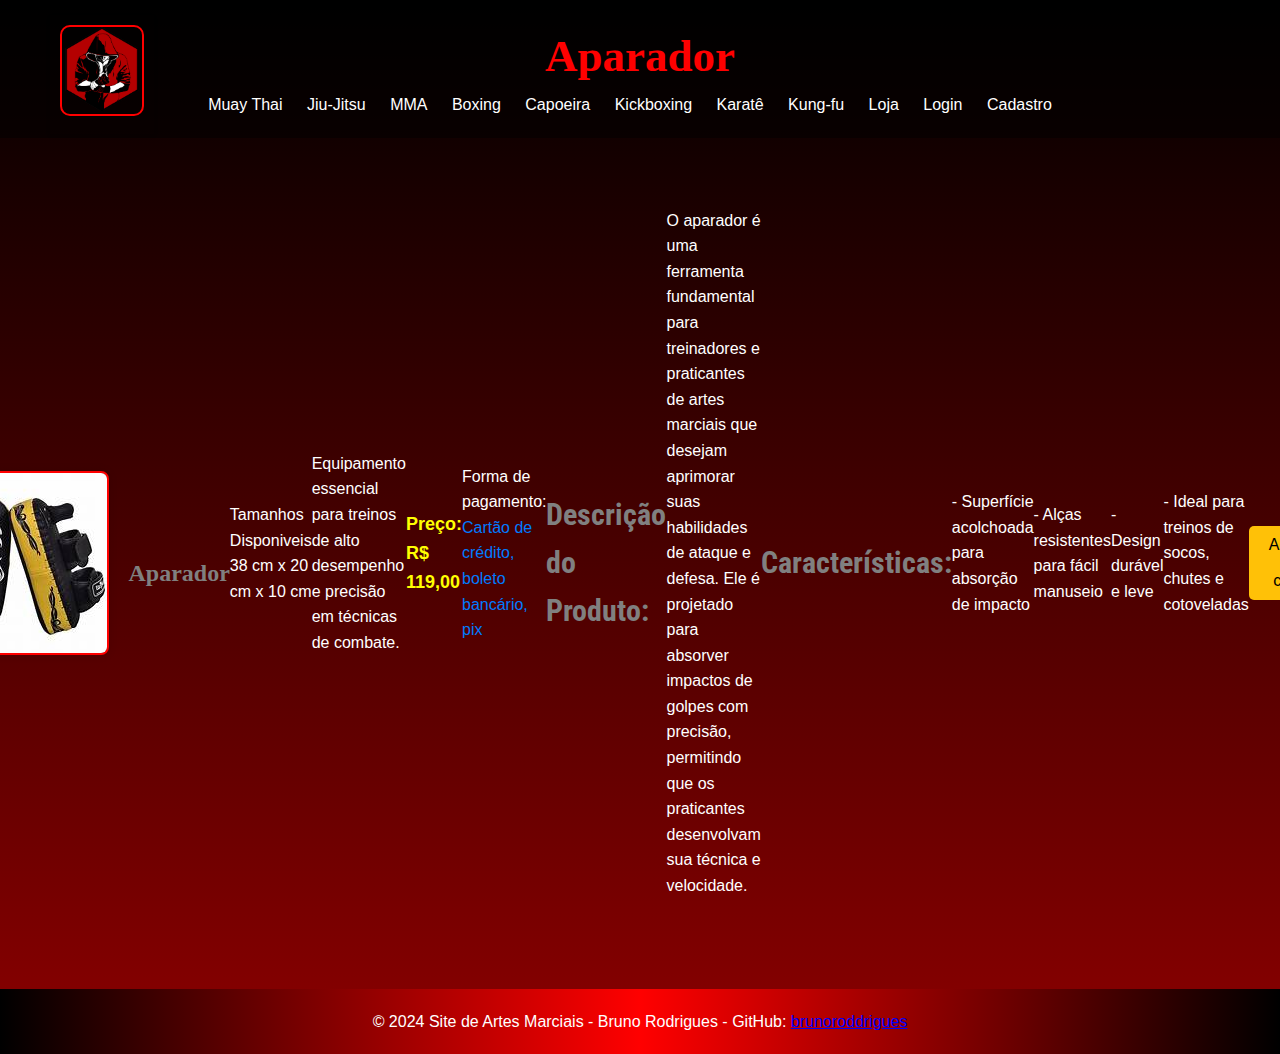
<file: aparador.html>
<!DOCTYPE html>
<html lang="pt-br">
<head>
    <meta charset="UTF-8">
    <meta name="viewport" content="width=device-width, initial-scale=1.0">
    <title>Detalhes - Aparador</title>
    <link rel="stylesheet" href="styles.css">
    <link rel="stylesheet" href="https://cdnjs.cloudflare.com/ajax/libs/font-awesome/5.15.4/css/all.min.css"> 
    <link href="https://fonts.googleapis.com/css2?family=Roboto+Condensed:wght@400;700&display=swap" rel="stylesheet">
</head>
<body>
    <div class="icone-voltar" onclick="window.history.back()">
        <img src="imagens/icone.png" alt="Voltar" width="80px">
        <span class="icone-texto">Voltar</span>
    </div>
    <header>
        <h1>Aparador</h1>
        <nav>
            <ul>  
                <li><a href="muaythai.html">Muay Thai</a></li>
                <li><a href="jiu-jitsu.html">Jiu-Jitsu</a></li>
                <li><a href="mma.html">MMA</a></li>
                <li><a href="boxing.html">Boxing</a></li>
                <li><a href="capoeira.html">Capoeira</a></li>
                <li><a href="kickboxing.html">Kickboxing</a></li>
                <li><a href="karate.html">Karatê</a></li>
                <li><a href="kung-fu.html">Kung-fu</a></li>
                <li><a href="loja.html">Loja</a></li>
                <li><a href="login.html">Login</a></li>
                <li><a href="cadastro.html">Cadastro</a></li>
            </ul>
        </nav>
    </header>
    <main>
        <section class="produto-detalhes">
            <img src="imagens/aparador.jpg" alt="Aparador" width="225px">
            <h2>Aparador</h2>
            <br>
            <p>Tamanhos Disponiveis 38 cm x 20 cm x 10 cm</p>
            <p>Equipamento essencial para treinos de alto desempenho e precisão em técnicas de combate.</p>
            <p class="preco-texto">Preço: <span class="preco">R$ 119,00</span></p>
            <p>Forma de pagamento: <span class="forma-pagamento">Cartão de crédito, boleto bancário, pix</span></p>
            <h4>Descrição do Produto:</h4>
            <p>O aparador é uma ferramenta fundamental para treinadores e praticantes de artes marciais que desejam aprimorar suas habilidades de ataque e defesa. Ele é projetado para absorver impactos de golpes com precisão, permitindo que os praticantes desenvolvam sua técnica e velocidade.</p>
            <h4>Características:</h4>
            <p>- Superfície acolchoada para absorção de impacto</p>
            <p>- Alças resistentes para fácil manuseio</p>
            <p>- Design durável e leve</p>
            <p>- Ideal para treinos de socos, chutes e cotoveladas</p>
            <button class="botao-amarelo">Adicionar ao carrinho</button>
        </section>
    </main>
    <footer>
        <p>&copy; 2024 Site de Artes Marciais - Bruno Rodrigues - GitHub: <a href="https://github.com/brunoroddrigues" style="color: blue;">brunoroddrigues</a></p>
    </footer>
</body>
</html>
</file>
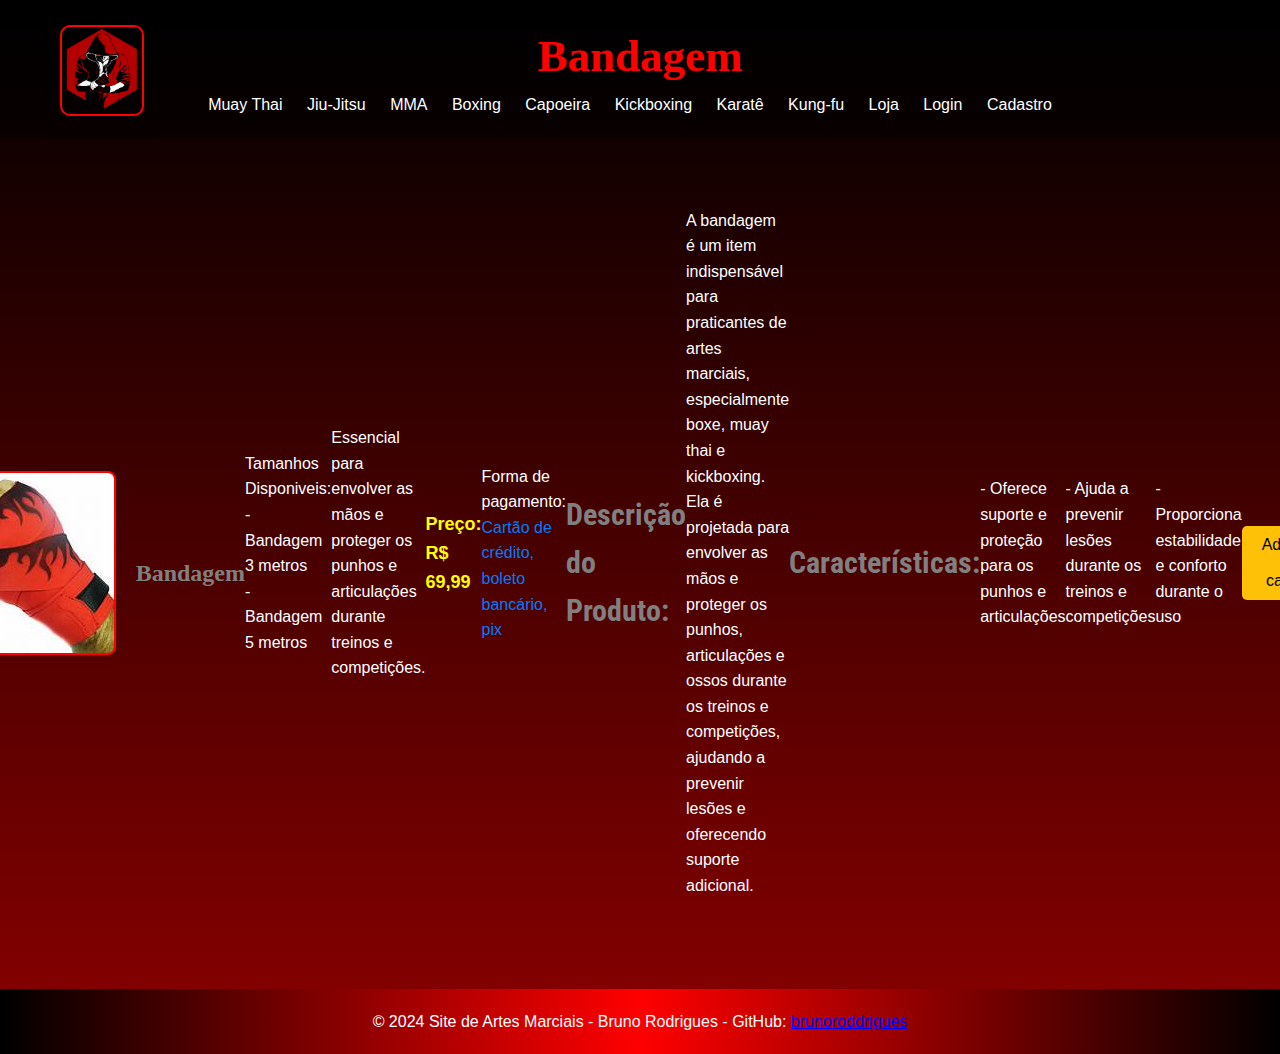
<file: bandagem.html>
<!DOCTYPE html>
<html lang="pt-br">
<head>
    <meta charset="UTF-8">
    <meta name="viewport" content="width=device-width, initial-scale=1.0">
    <title>Detalhes - Bandagem</title>
    <link rel="stylesheet" href="styles.css">
    <link rel="stylesheet" href="https://cdnjs.cloudflare.com/ajax/libs/font-awesome/5.15.4/css/all.min.css"> 
    <link href="https://fonts.googleapis.com/css2?family=Roboto+Condensed:wght@400;700&display=swap" rel="stylesheet">
</head>
<body>
    <div class="icone-voltar" onclick="window.history.back()">
        <img src="imagens/icone.png" alt="Voltar" width="80px">
        <span class="icone-texto">Voltar</span>
    </div>
    <header>
        <h1>Bandagem</h1>
        <nav>
            <ul>  
                <li><a href="muaythai.html">Muay Thai</a></li>
                <li><a href="jiu-jitsu.html">Jiu-Jitsu</a></li>
                <li><a href="mma.html">MMA</a></li>
                <li><a href="boxing.html">Boxing</a></li>
                <li><a href="capoeira.html">Capoeira</a></li>
                <li><a href="kickboxing.html">Kickboxing</a></li>
                <li><a href="karate.html">Karatê</a></li>
                <li><a href="kung-fu.html">Kung-fu</a></li>
                <li><a href="loja.html">Loja</a></li>
                <li><a href="login.html">Login</a></li>
                <li><a href="cadastro.html">Cadastro</a></li>
            </ul>
        </nav>
    </header>
    <main>
        <section class="produto-detalhes">
            <img src="imagens/bandagem.jpg" alt="Bandagem" width="225px">
            <h2>Bandagem</h2>
            <p>Tamanhos Disponiveis: <br> - Bandagem 3 metros <br> - Bandagem 5 metros <br></p>
            <p>Essencial para envolver as mãos e proteger os punhos e articulações durante treinos e competições.</p>
            <p class="preco-texto">Preço: <span class="preco">R$ 69,99</span></p>
            <p>Forma de pagamento: <span class="forma-pagamento">Cartão de crédito, boleto bancário, pix</span></p>
            <h4>Descrição do Produto:</h4>
            <p>A bandagem é um item indispensável para praticantes de artes marciais, especialmente boxe, muay thai e kickboxing. Ela é projetada para envolver as mãos e proteger os punhos, articulações e ossos durante os treinos e competições, ajudando a prevenir lesões e oferecendo suporte adicional.</p>
            <h4>Características:</h4>
            <p>- Oferece suporte e proteção para os punhos e articulações</p>
            <p>- Ajuda a prevenir lesões durante os treinos e competições</p>
            <p>- Proporciona estabilidade e conforto durante o uso</p>
            <button class="botao-amarelo">Adicionar ao carrinho</button>
        </section>
    </main>
    <footer>
        <p>&copy; 2024 Site de Artes Marciais - Bruno Rodrigues - GitHub: <a href="https://github.com/brunoroddrigues" style="color: blue;">brunoroddrigues</a></p>
    </footer>
</body>
</html>
</file>
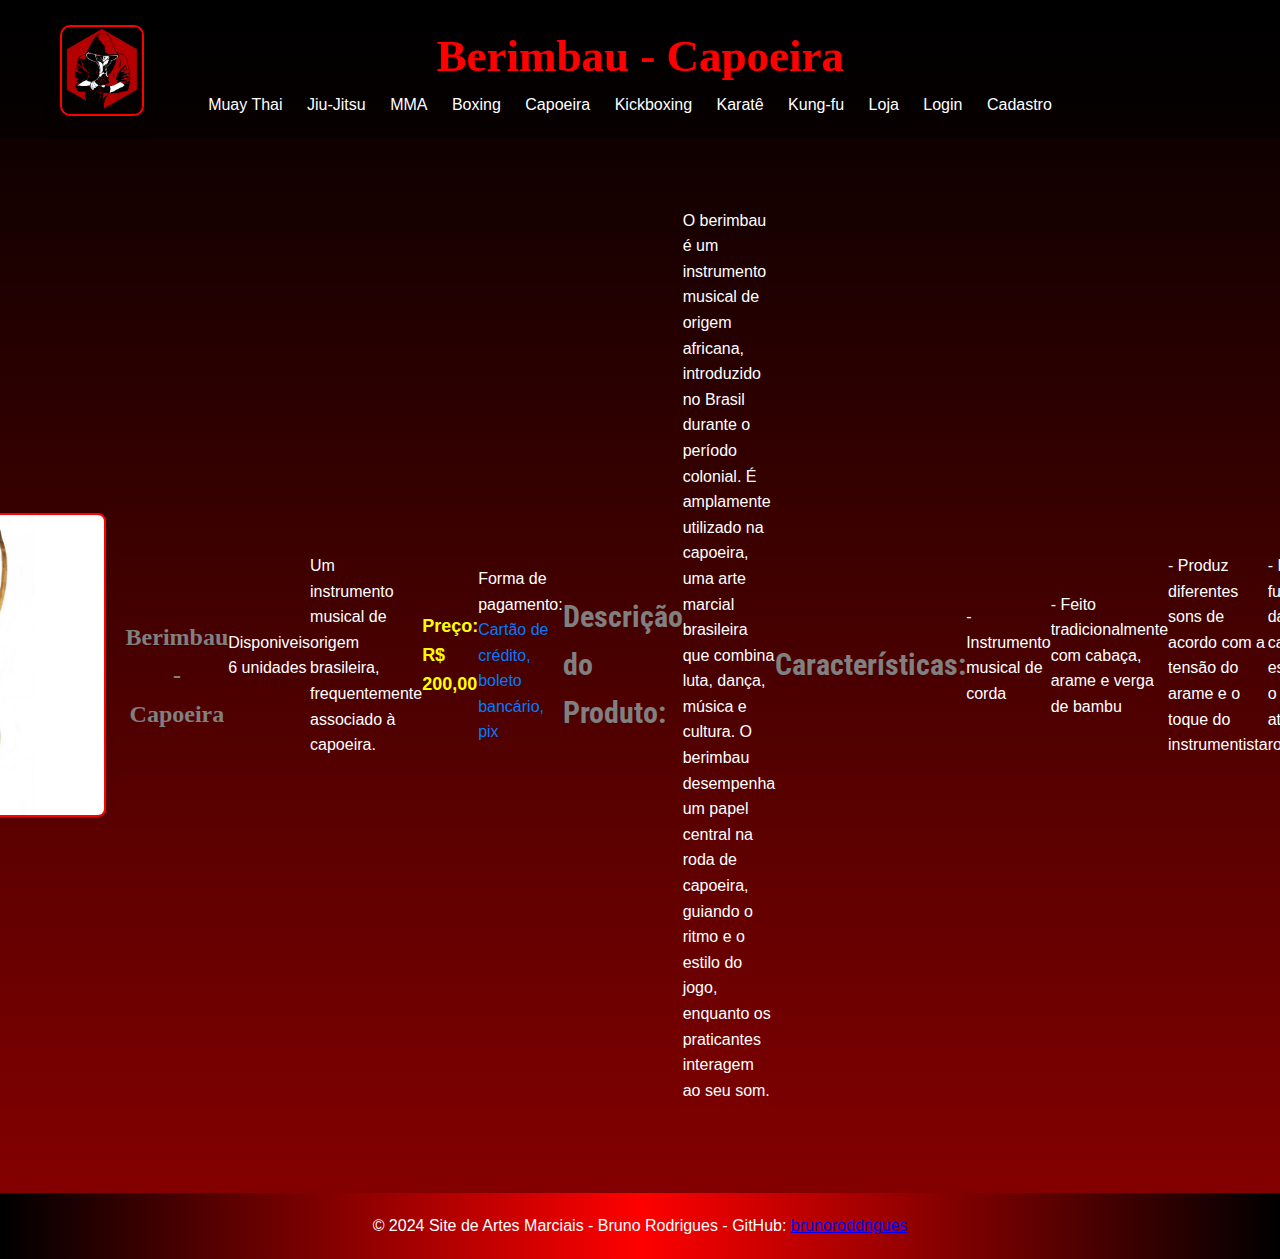
<file: berimbau.html>
<!DOCTYPE html>
<html lang="pt-br">
<head>
    <meta charset="UTF-8">
    <meta name="viewport" content="width=device-width, initial-scale=1.0">
    <title> Berimbau</title>
    <link rel="stylesheet" href="styles.css">
    <link rel="stylesheet" href="https://cdnjs.cloudflare.com/ajax/libs/font-awesome/5.15.4/css/all.min.css"> 
    <link href="https://fonts.googleapis.com/css2?family=Roboto+Condensed:wght@400;700&display=swap" rel="stylesheet">
</head>
<body>
    <div class="icone-voltar" onclick="window.history.back()">
        <img src="imagens/icone.png" alt="Voltar" width="80px">
        <span class="icone-texto">Voltar</span>
    </div>
    <header>
        <h1>Berimbau - Capoeira</h1>
        <nav>
            <ul>  
                <li><a href="muaythai.html">Muay Thai</a></li>
                <li><a href="jiu-jitsu.html">Jiu-Jitsu</a></li>
                <li><a href="mma.html">MMA</a></li>
                <li><a href="boxing.html">Boxing</a></li>
                <li><a href="capoeira.html">Capoeira</a></li>
                <li><a href="kickboxing.html">Kickboxing</a></li>
                <li><a href="karate.html">Karatê</a></li>
                <li><a href="kung-fu.html">Kung-fu</a></li>
                <li><a href="loja.html">Loja</a></li>
                <li><a href="login.html">Login</a></li>
                <li><a href="cadastro.html">Cadastro</a></li>
            </ul>
        </nav>
    </header>
    <main>
        <section class="produto-detalhes">
            <img src="imagens/berimbau.jpg" alt="Berimbau - Capoeira" width="225px">
            <h2>Berimbau - Capoeira</h2>
            <br>
            <p>Disponiveis 6 unidades</p>
            <p>Um instrumento musical de origem brasileira, frequentemente associado à capoeira.</p>
            <p class="preco-texto">Preço: <span class="preco">R$ 200,00</span></p>
            <p>Forma de pagamento: <span class="forma-pagamento">Cartão de crédito, boleto bancário, pix</span></p>
            <h4>Descrição do Produto:</h4>
            <p>O berimbau é um instrumento musical de origem africana, introduzido no Brasil durante o período colonial. É amplamente utilizado na capoeira, uma arte marcial brasileira que combina luta, dança, música e cultura. O berimbau desempenha um papel central na roda de capoeira, guiando o ritmo e o estilo do jogo, enquanto os praticantes interagem ao seu som.</p>
            <h4>Características:</h4>
            <p>- Instrumento musical de corda</p>
            <p>- Feito tradicionalmente com cabaça, arame e verga de bambu</p>
            <p>- Produz diferentes sons de acordo com a tensão do arame e o toque do instrumentista</p>
            <p>- Parte fundamental da prática da capoeira, estabelecendo o ritmo e a atmosfera da roda</p>
            <button class="botao-amarelo">Adicionar ao carrinho</button>
        </section>
    </main>
    <footer>
        <p>&copy; 2024 Site de Artes Marciais - Bruno Rodrigues - GitHub: <a href="https://github.com/brunoroddrigues" style="color: blue;">brunoroddrigues</a></p>
    </footer>
</body>
</html>
</file>
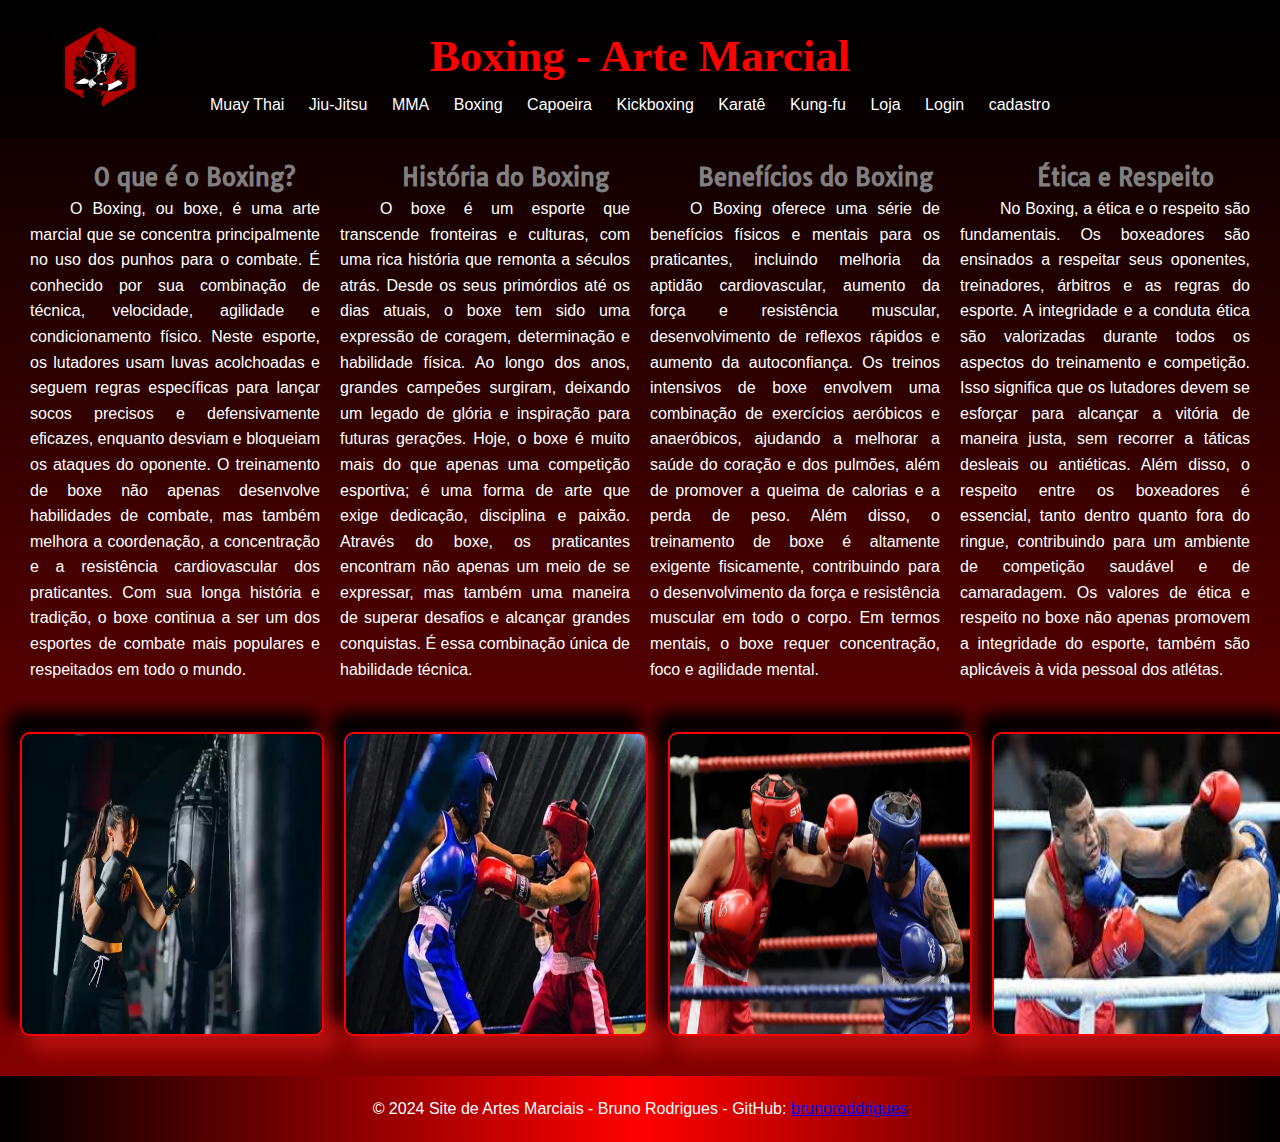
<file: boxing.html>
<!DOCTYPE html>
<html lang="pt-br">
<head>
    <meta charset="UTF-8">
    <meta name="viewport" content="width=device-width, initial-scale=1.0">
    <title>Boxing - Arte Marcial</title>
    <link rel="stylesheet" href="styles.css">
    <link rel="stylesheet" href="https://cdnjs.cloudflare.com/ajax/libs/font-awesome/5.15.4/css/all.min.css"> <!-- Adicionando Font Awesome -->
    <link rel="stylesheet" href="styles.css">
</head>
<body>
    <div class="icone-voltar" onclick="window.location.href='index.html'">
        <img class="logotipo" src="imagens/icone.png" alt="Voltar para o Início" width="80px">
        <span class="icone-texto">Voltar para o Início</span>
    </div>
    <header>
        <h1>Boxing - Arte Marcial</h1>
        <nav>
            <ul>
                <li><a href="muaythai.html">Muay Thai</a></li>
                <li><a href="jiu-jitsu.html">Jiu-Jitsu</a></li>
                <li><a href="mma.html">MMA</a></li>
                <li><a href="boxing.html">Boxing</a></li>
                <li><a href="capoeira.html">Capoeira</a></li>
                <li><a href="kickboxing.html">Kickboxing</a></li>
                <li><a href="karate.html">Karatê</a></li>
                <li><a href="kung-fu.html">Kung-fu</a></li>
                <li><a href="loja.html">Loja</a></li>
                <li><a href="login.html">Login</a></li>
                <li><a href="cadastro.html">cadastro</a></li>
            </ul>
        </nav>
    </header>
    <main>
        <div class="container">
        <section class="texto-lateral">
            <h2 class="tauri-regular">O que é o Boxing?</h2>
            <p>O Boxing, ou boxe, é uma arte marcial que se concentra principalmente no uso dos punhos para o combate. É conhecido por sua combinação de técnica, velocidade, agilidade e condicionamento físico. Neste esporte, os lutadores usam luvas acolchoadas e seguem regras específicas para lançar socos precisos e defensivamente eficazes, enquanto desviam e bloqueiam os ataques do oponente. O treinamento de boxe não apenas desenvolve habilidades de combate, mas também melhora a coordenação, a concentração e a resistência cardiovascular dos praticantes. Com sua longa história e tradição, o boxe continua a ser um dos esportes de combate mais populares e respeitados em todo o mundo.</p>
        </section>
        <section class="texto-lateral">
            <h2 class="tauri-regular">História do Boxing</h2>
            <p>O boxe é um esporte que transcende fronteiras e culturas, com uma rica história que remonta a séculos atrás. Desde os seus primórdios até os dias atuais, o boxe tem sido uma expressão de coragem, determinação e habilidade física. Ao longo dos anos, grandes campeões surgiram, deixando um legado de glória e inspiração para futuras gerações. Hoje, o boxe é muito mais do que apenas uma competição esportiva; é uma forma de arte que exige dedicação, disciplina e paixão. Através do boxe, os praticantes encontram não apenas um meio de se expressar, mas também uma maneira de superar desafios e alcançar grandes conquistas. É essa combinação única de habilidade técnica.</p>
        </section>
        <section class="texto-lateral">
            <h2 class="tauri-regular">Benefícios do Boxing</h2>
            <p>O Boxing oferece uma série de benefícios físicos e mentais para os praticantes, incluindo melhoria da aptidão cardiovascular, aumento da força e resistência muscular, desenvolvimento de reflexos rápidos e aumento da autoconfiança. Os treinos intensivos de boxe envolvem uma combinação de exercícios aeróbicos e anaeróbicos, ajudando a melhorar a saúde do coração e dos pulmões, além de promover a queima de calorias e a perda de peso. Além disso, o treinamento de boxe é altamente exigente fisicamente, contribuindo para o desenvolvimento da força e resistência muscular em todo o corpo. Em termos mentais, o boxe requer concentração, foco e agilidade mental.</p>
        </section>
        <section class="texto-lateral">
            <h2 class="tauri-regular">Ética e Respeito</h2>
            <p>No Boxing, a ética e o respeito são fundamentais. Os boxeadores são ensinados a respeitar seus oponentes, treinadores, árbitros e as regras do esporte. A integridade e a conduta ética são valorizadas durante todos os aspectos do treinamento e competição. Isso significa que os lutadores devem se esforçar para alcançar a vitória de maneira justa, sem recorrer a táticas desleais ou antiéticas. Além disso, o respeito entre os boxeadores é essencial, tanto dentro quanto fora do ringue, contribuindo para um ambiente de competição saudável e de camaradagem. Os valores de ética e respeito no boxe não apenas promovem a integridade do esporte, também são aplicáveis à vida pessoal dos atlétas.
            </p>
        </section>
        </div>
        <div class="imagem-central">
            <div class="imagem-container">
                <img src="imagens/boxing2.webp" alt="boxing0" width="400" height="300px">
                <img src="imagens/boxe4.jpg" alt="boxing1" width="400" height="300px">
                <img src="imagens/boxing3.webp" alt="boxing2" width="400" height="300px">
                <img src="imagens/boxe1.jpg" alt="boxing3" width="400" height="300px">
            </div>
        </div>
    </main>
    <footer>
        <p>&copy; 2024 Site de Artes Marciais - Bruno Rodrigues - GitHub: <a href="https://github.com/brunoroddrigues" style="color: blue;">brunoroddrigues</a></p>
    </footer>
</body>
</html>
</file>
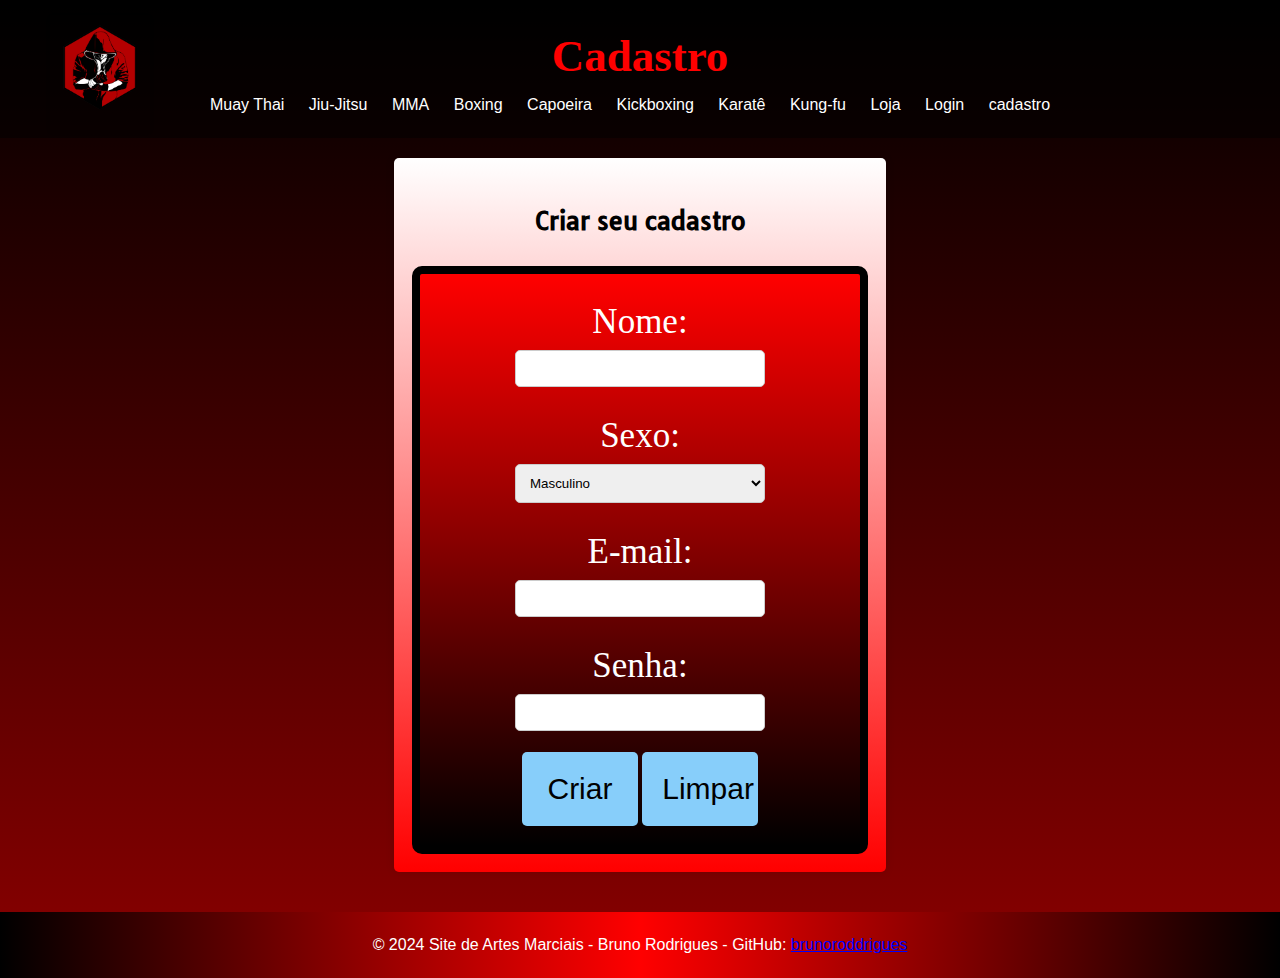
<file: cadastro.html>
<!DOCTYPE html>
<html lang="pt-br">
<head>
    <meta charset="UTF-8">
    <meta name="viewport" content="width=device-width, initial-scale=1.0">
    <title>Cadastro</title>
    <link rel="stylesheet" href="styles.css">
    <link rel="stylesheet" href="https://cdnjs.cloudflare.com/ajax/libs/font-awesome/5.15.4/css/all.min.css"> <!-- Adicionando Font Awesome -->
    <link rel="stylesheet" href="styles.css">
    <style>
        h1 {
            margin: 0;
        }
        main {
            display: flex;
            justify-content: center;
            align-items: center;
        }
        section {
    background: linear-gradient(to bottom, white,red);
    color: white; /* Definindo a cor do texto como branco para contrastar */
    padding: 18px;
    border-radius: 5px;
    box-shadow: 0 0 10px rgba(0, 0, 0, 0.1);
    text-align: center;
}

        input[type="text"],
        input[type="email"],
        input[type="password"],
        select {
            width: 100%;
            padding: 10px;
            margin-bottom: 20px;
            border: 1px solid #ccc;
            border-radius: 5px;
            box-sizing: border-box;
        }
        .button-container {
            display: flex;
            justify-content: space-between;
        }
        button {
            width: calc(50% - 5px);
            padding: 20px;
            border: none;
            border-radius: 5px;
            cursor: pointer;
            transition: background-color 0.3s ease;
        }
        button:hover {
            background-color: red;
            color: white;
        }
    </style>

</head>
<body>
    <div class="icone-voltar" onclick="window.location.href='index.html'">
        <img class="logotipo" src="imagens/icone.png" alt="Voltar para o Início" width="80px">
        <span class="icone-texto">Voltar para o Início</span>
    </div>
    <header>
        <h1>Cadastro</h1>
        <nav>
            <ul>
                <li><a href="muaythai.html">Muay Thai</a></li>
                <li><a href="jiu-jitsu.html">Jiu-Jitsu</a></li>
                <li><a href="mma.html">MMA</a></li>
                <li><a href="boxing.html">Boxing</a></li>
                <li><a href="capoeira.html">Capoeira</a></li>
                <li><a href="kickboxing.html">Kickboxing</a></li>
                <li><a href="karate.html">Karatê</a></li>
                <li><a href="kung-fu.html">Kung-fu</a></li>
                <li><a href="loja.html">Loja</a></li>
                <li><a href="login.html">Login</a></li>
                <li><a href="cadastro.html">cadastro</a></li>
            </ul>
        </nav>
    </header>
    <main>
        <section>
            <h3  class="tauri-regular"> Criar seu cadastro</h3>
            <form action="processar_cadastro.php" method="post">
                <label for="nome">Nome:</label>
                <input type="text" id="nome" name="nome" required><br><br>
                <label for="sexo">Sexo:</label>
                <select id="sexo" name="sexo" required>
                    <option value="masculino">Masculino</option>
                    <option value="feminino">Feminino</option>
                    <option value="outro">Outro</option>
                </select><br><br>
                <label for="email">E-mail:</label>
                <input type="email" id="email" name="email" required><br><br>
                <label for="senha">Senha:</label>
                <input type="password" id="senha" name="senha" required><br><br>
                <div class="buttons-container">
                    <button type="submit">Criar</button>
                    <button type="submit">Limpar</button>
                </div>
            </form>
        </section>
    </main>
    <footer>
        <p>&copy; 2024 Site de Artes Marciais - Bruno Rodrigues - GitHub: <a href="https://github.com/brunoroddrigues" style="color: blue;">brunoroddrigues</a></p>
    </footer>
</body>
</html>
</file>
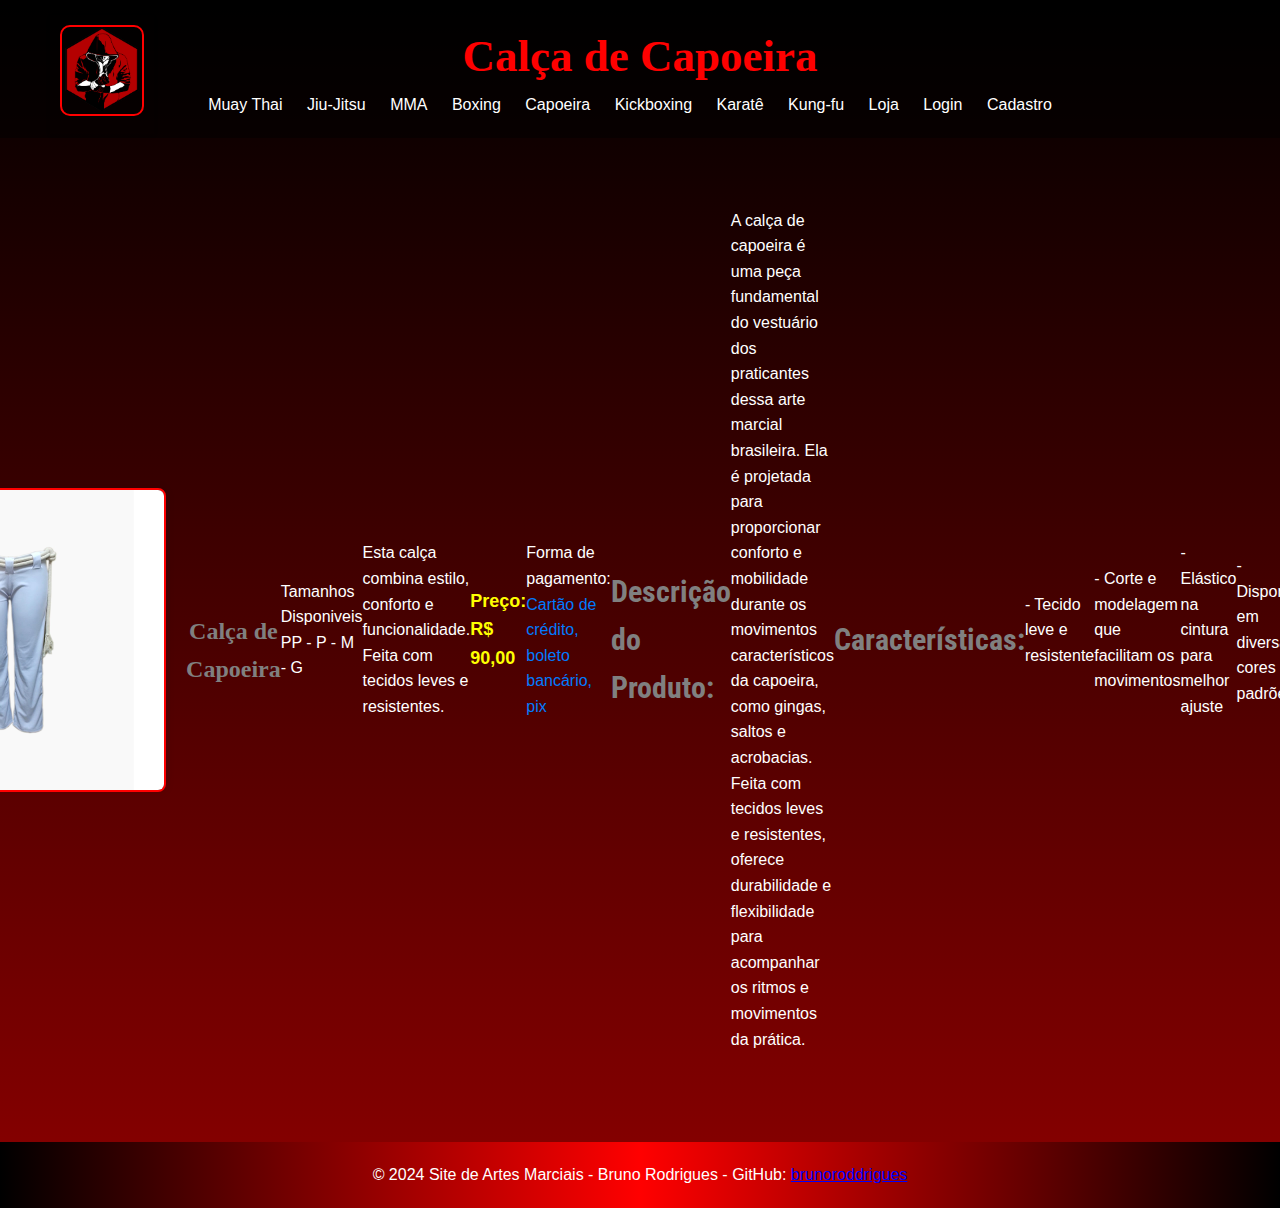
<file: calça_capoeira.html>
<!DOCTYPE html>
<html lang="pt-br">
<head>
    <meta charset="UTF-8">
    <meta name="viewport" content="width=device-width, initial-scale=1.0">
    <title>Calça de Capoeira</title>
    <link rel="stylesheet" href="styles.css">
    <link rel="stylesheet" href="https://cdnjs.cloudflare.com/ajax/libs/font-awesome/5.15.4/css/all.min.css"> 
    <link href="https://fonts.googleapis.com/css2?family=Roboto+Condensed:wght@400;700&display=swap" rel="stylesheet">
</head>
<body>
    <div class="icone-voltar" onclick="window.history.back()">
        <img src="imagens/icone.png" alt="Voltar" width="80px">
        <span class="icone-texto">Voltar</span>
    </div>
    <header>
        <h1>Calça de Capoeira</h1>
        <nav>
            <ul>  
                <li><a href="muaythai.html">Muay Thai</a></li>
                <li><a href="jiu-jitsu.html">Jiu-Jitsu</a></li>
                <li><a href="mma.html">MMA</a></li>
                <li><a href="boxing.html">Boxing</a></li>
                <li><a href="capoeira.html">Capoeira</a></li>
                <li><a href="kickboxing.html">Kickboxing</a></li>
                <li><a href="karate.html">Karatê</a></li>
                <li><a href="kung-fu.html">Kung-fu</a></li>
                <li><a href="loja.html">Loja</a></li>
                <li><a href="login.html">Login</a></li>
                <li><a href="cadastro.html">Cadastro</a></li>
            </ul>
        </nav>
    </header>
    <main>
        <section class="produto-detalhes">
            <img src="imagens/calça_capoeira.jpg" alt="Calça de Capoeira" width="225px">
            <h2>Calça de Capoeira</h2>
            <br>
            <p>Tamanhos Disponiveis PP - P - M - G</p>
            <p>Esta calça combina estilo, conforto e funcionalidade. Feita com tecidos leves e resistentes.</p>
            <p class="preco-texto">Preço: <span class="preco">R$ 90,00</span></p>
            <p>Forma de pagamento: <span class="forma-pagamento">Cartão de crédito, boleto bancário, pix</span></p>
            <h4>Descrição do Produto:</h4>
            <p>A calça de capoeira é uma peça fundamental do vestuário dos praticantes dessa arte marcial brasileira. Ela é projetada para proporcionar conforto e mobilidade durante os movimentos característicos da capoeira, como gingas, saltos e acrobacias. Feita com tecidos leves e resistentes, oferece durabilidade e flexibilidade para acompanhar os ritmos e movimentos da prática.</p>
            <h4>Características:</h4>
            <p>- Tecido leve e resistente</p>
            <p>- Corte e modelagem que facilitam os movimentos</p>
            <p>- Elástico na cintura para melhor ajuste</p>
            <p>- Disponível em diversas cores e padrões</p>
            <button class="botao-amarelo">Adicionar ao carrinho</button>
        </section>
    </main>
    <footer>
        <p>&copy; 2024 Site de Artes Marciais - Bruno Rodrigues - GitHub: <a href="https://github.com/brunoroddrigues" style="color: blue;">brunoroddrigues</a></p>
    </footer>
</body>
</html>
</file>
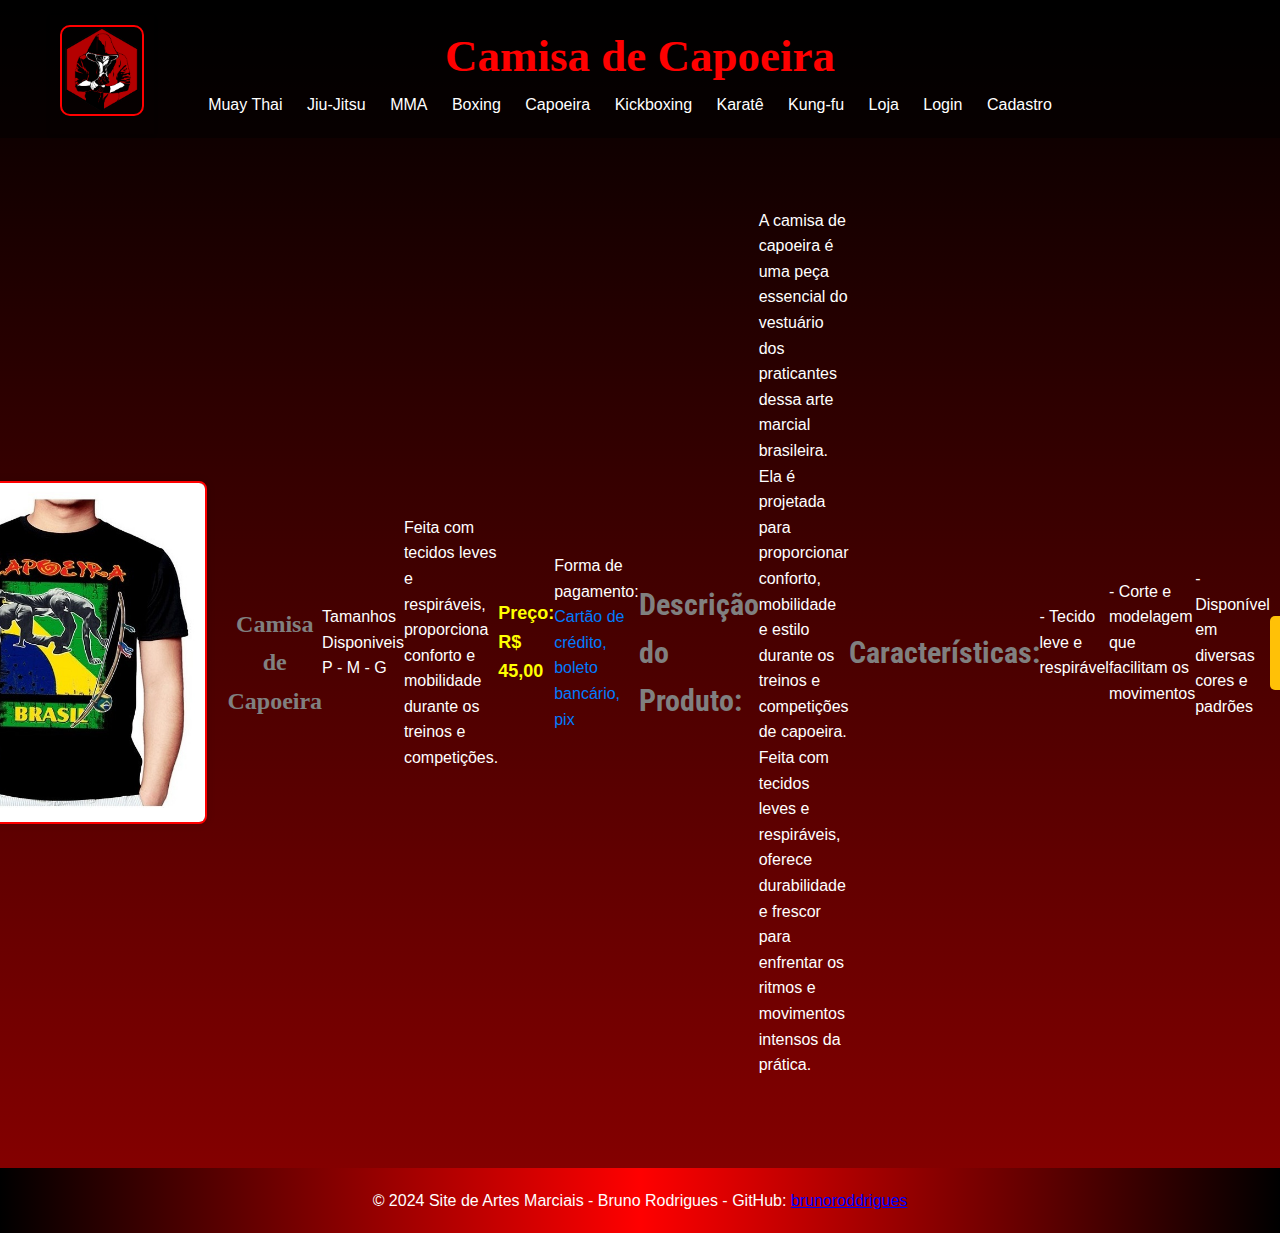
<file: camisa_capoeira.html>
<!DOCTYPE html>
<html lang="pt-br">
<head>
    <meta charset="UTF-8">
    <meta name="viewport" content="width=device-width, initial-scale=1.0">
    <title>Camisa de Capoeira</title>
    <link rel="stylesheet" href="styles.css">
    <link rel="stylesheet" href="https://cdnjs.cloudflare.com/ajax/libs/font-awesome/5.15.4/css/all.min.css"> 
    <link href="https://fonts.googleapis.com/css2?family=Roboto+Condensed:wght@400;700&display=swap" rel="stylesheet">
</head>
<body>
    <div class="icone-voltar" onclick="window.history.back()">
        <img src="imagens/icone.png" alt="Voltar" width="80px">
        <span class="icone-texto">Voltar</span>
    </div>
    <header>
        <h1>Camisa de Capoeira</h1>
        <nav>
            <ul>  
                <li><a href="muaythai.html">Muay Thai</a></li>
                <li><a href="jiu-jitsu.html">Jiu-Jitsu</a></li>
                <li><a href="mma.html">MMA</a></li>
                <li><a href="boxing.html">Boxing</a></li>
                <li><a href="capoeira.html">Capoeira</a></li>
                <li><a href="kickboxing.html">Kickboxing</a></li>
                <li><a href="karate.html">Karatê</a></li>
                <li><a href="kung-fu.html">Kung-fu</a></li>
                <li><a href="loja.html">Loja</a></li>
                <li><a href="login.html">Login</a></li>
                <li><a href="cadastro.html">Cadastro</a></li>
            </ul>
        </nav>
    </header>
    <main>
        <section class="produto-detalhes">
            <img src="imagens/camisa_capoeira.jpg" alt="Camisa de Capoeira" width="225px">
            <h2>Camisa de Capoeira</h2>
            <br>
            <p>Tamanhos Disponiveis P - M - G</p>
            <p>Feita com tecidos leves e respiráveis, proporciona conforto e mobilidade durante os treinos e competições.</p>
            <p class="preco-texto">Preço: <span class="preco">R$ 45,00</span></p>
            <p>Forma de pagamento: <span class="forma-pagamento">Cartão de crédito, boleto bancário, pix</span></p>
            <h4>Descrição do Produto:</h4>
            <p>A camisa de capoeira é uma peça essencial do vestuário dos praticantes dessa arte marcial brasileira. Ela é projetada para proporcionar conforto, mobilidade e estilo durante os treinos e competições de capoeira. Feita com tecidos leves e respiráveis, oferece durabilidade e frescor para enfrentar os ritmos e movimentos intensos da prática.</p>
            <h4>Características:</h4>
            <p>- Tecido leve e respirável</p>
            <p>- Corte e modelagem que facilitam os movimentos</p>
            <p>- Disponível em diversas cores e padrões</p>
            <button class="botao-amarelo">Adicionar ao carrinho</button>
        </section>
    </main>
    <footer>
        <p>&copy; 2024 Site de Artes Marciais - Bruno Rodrigues - GitHub: <a href="https://github.com/brunoroddrigues" style="color: blue;">brunoroddrigues</a></p>
    </footer>
</body>
</html>
</file>
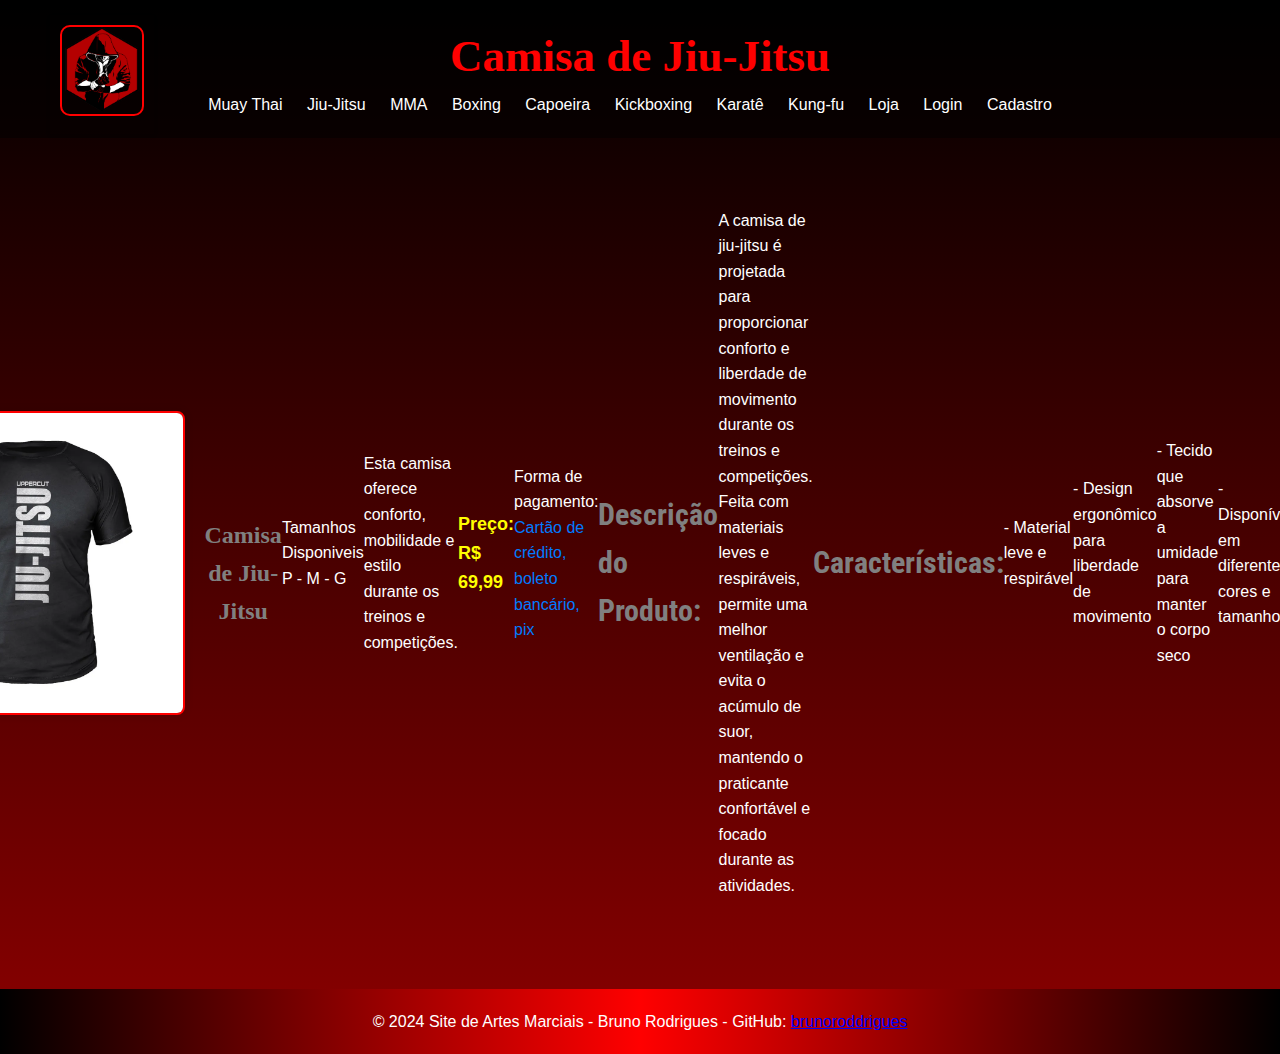
<file: camisa_jiu.html>
<!DOCTYPE html>
<html lang="pt-br">
<head>
    <meta charset="UTF-8">
    <meta name="viewport" content="width=device-width, initial-scale=1.0">
    <title>Detalhes - Camisa de Jiu-Jitsu</title>
    <link rel="stylesheet" href="styles.css">
    <link rel="stylesheet" href="https://cdnjs.cloudflare.com/ajax/libs/font-awesome/5.15.4/css/all.min.css"> 
    <link href="https://fonts.googleapis.com/css2?family=Roboto+Condensed:wght@400;700&display=swap" rel="stylesheet">
</head>
<body>
    <div class="icone-voltar" onclick="window.history.back()">
        <img src="imagens/icone.png" alt="Voltar" width="80px">
        <span class="icone-texto">Voltar</span>
    </div>
    <header>
        <h1>Camisa de Jiu-Jitsu</h1>
        <nav>
            <ul>  
                <li><a href="muaythai.html">Muay Thai</a></li>
                <li><a href="jiu-jitsu.html">Jiu-Jitsu</a></li>
                <li><a href="mma.html">MMA</a></li>
                <li><a href="boxing.html">Boxing</a></li>
                <li><a href="capoeira.html">Capoeira</a></li>
                <li><a href="kickboxing.html">Kickboxing</a></li>
                <li><a href="karate.html">Karatê</a></li>
                <li><a href="kung-fu.html">Kung-fu</a></li>
                <li><a href="loja.html">Loja</a></li>
                <li><a href="login.html">Login</a></li>
                <li><a href="cadastro.html">Cadastro</a></li>
            </ul>
        </nav>
    </header>
    <main>
        <section class="produto-detalhes">
            <img src="imagens/camisa_jiu.webp" alt="Camisa de Jiu-Jitsu" width="225px">
            <h2>Camisa de Jiu-Jitsu</h2>
            <br>
            <p>Tamanhos Disponiveis P - M - G</p>
            <p>Esta camisa oferece conforto, mobilidade e estilo durante os treinos e competições.</p>
            <p class="preco-texto">Preço: <span class="preco">R$ 69,99</span></p>
            <p>Forma de pagamento: <span class="forma-pagamento">Cartão de crédito, boleto bancário, pix</span></p>
            <h4>Descrição do Produto:</h4>
            <p>A camisa de jiu-jitsu é projetada para proporcionar conforto e liberdade de movimento durante os treinos e competições. Feita com materiais leves e respiráveis, permite uma melhor ventilação e evita o acúmulo de suor, mantendo o praticante confortável e focado durante as atividades.</p>
            <h4>Características:</h4>
            <p>- Material leve e respirável</p>
            <p>- Design ergonômico para liberdade de movimento</p>
            <p>- Tecido que absorve a umidade para manter o corpo seco</p>
            <p>- Disponível em diferentes cores e tamanhos</p>
            <button class="botao-amarelo">Adicionar ao carrinho</button>
        </section>
    </main>
    <footer>
        <p>&copy; 2024 Site de Artes Marciais - Bruno Rodrigues - GitHub: <a href="https://github.com/brunoroddrigues" style="color: blue;">brunoroddrigues</a></p>
    </footer>
</body>
</html>
</file>
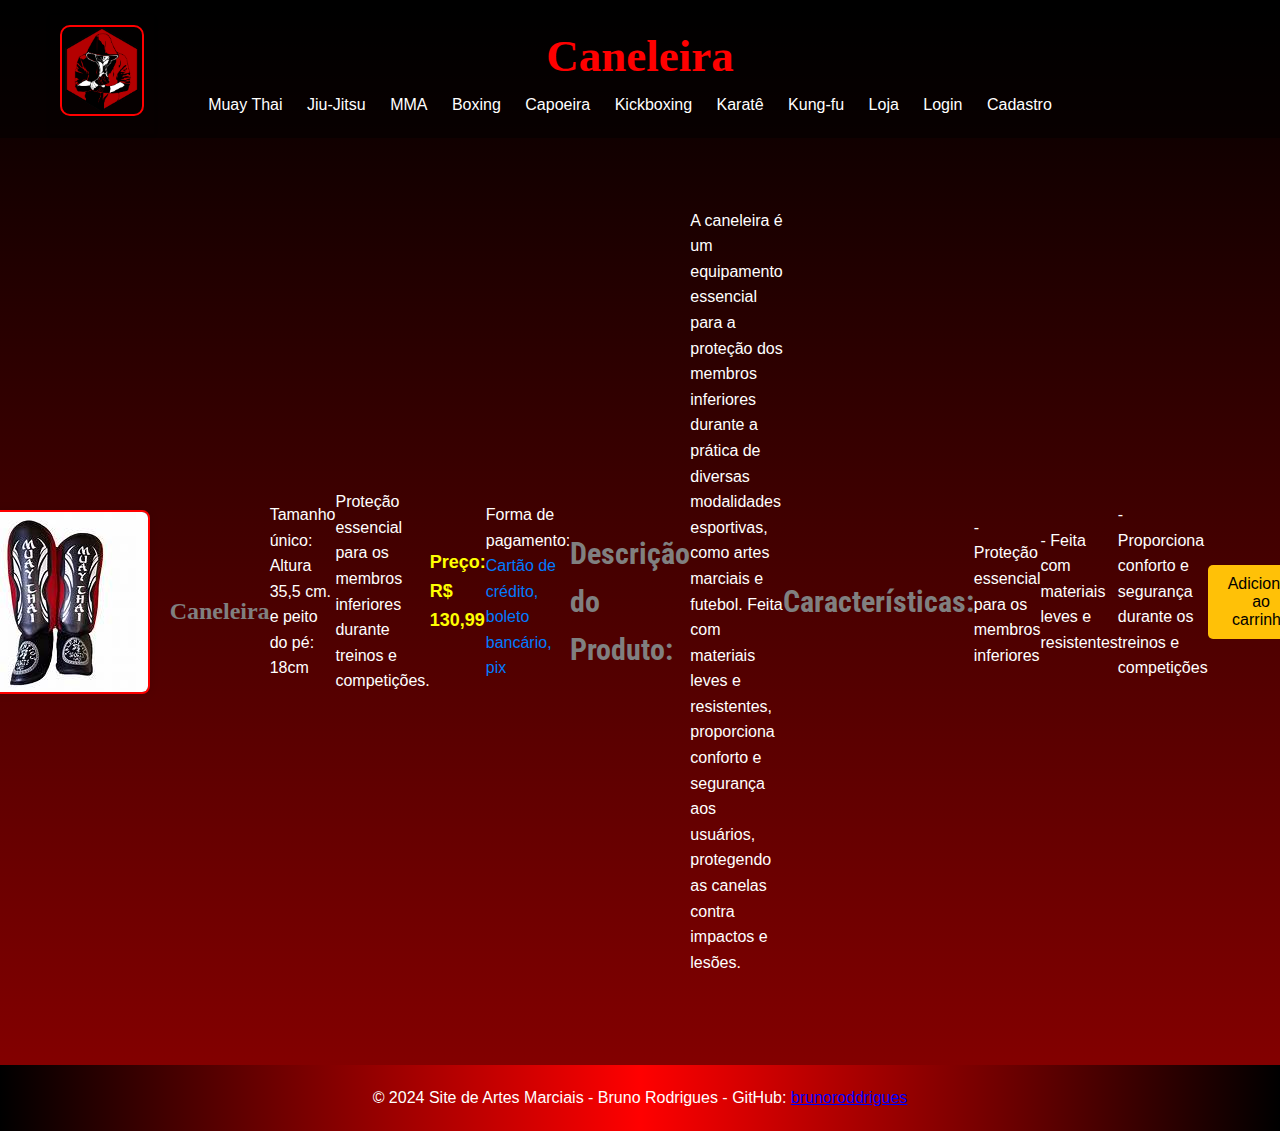
<file: caneleira.html>
<!DOCTYPE html>
<html lang="pt-br">
<head>
    <meta charset="UTF-8">
    <meta name="viewport" content="width=device-width, initial-scale=1.0">
    <title>Detalhes - Caneleira</title>
    <link rel="stylesheet" href="styles.css">
    <link rel="stylesheet" href="https://cdnjs.cloudflare.com/ajax/libs/font-awesome/5.15.4/css/all.min.css"> 
    <link href="https://fonts.googleapis.com/css2?family=Roboto+Condensed:wght@400;700&display=swap" rel="stylesheet">
</head>
<body>
    <div class="icone-voltar" onclick="window.history.back()">
        <img src="imagens/icone.png" alt="Voltar" width="80px">
        <span class="icone-texto">Voltar</span>
    </div>
    <header>
        <h1>Caneleira</h1>
        <nav>
            <ul>  
                <li><a href="muaythai.html">Muay Thai</a></li>
                <li><a href="jiu-jitsu.html">Jiu-Jitsu</a></li>
                <li><a href="mma.html">MMA</a></li>
                <li><a href="boxing.html">Boxing</a></li>
                <li><a href="capoeira.html">Capoeira</a></li>
                <li><a href="kickboxing.html">Kickboxing</a></li>
                <li><a href="karate.html">Karatê</a></li>
                <li><a href="kung-fu.html">Kung-fu</a></li>
                <li><a href="loja.html">Loja</a></li>
                <li><a href="login.html">Login</a></li>
                <li><a href="cadastro.html">Cadastro</a></li>
            </ul>
        </nav>
    </header>
    <main>
        <section class="produto-detalhes">
            <img src="imagens/caneleira.jpg" alt="Caneleira" width="225px">
            <h2>Caneleira</h2>
            <br>
            <p>Tamanho único: Altura 35,5 cm. e peito do pé: 18cm</p>
            <p>Proteção essencial para os membros inferiores durante treinos e competições.</p>
            <p class="preco-texto">Preço: <span class="preco">R$ 130,99</span></p>
            <p>Forma de pagamento: <span class="forma-pagamento">Cartão de crédito, boleto bancário, pix</span></p>
            <h4>Descrição do Produto:</h4>
            <p>A caneleira é um equipamento essencial para a proteção dos membros inferiores durante a prática de diversas modalidades esportivas, como artes marciais e futebol. Feita com materiais leves e resistentes, proporciona conforto e segurança aos usuários, protegendo as canelas contra impactos e lesões.</p>
            <h4>Características:</h4>
            <p>- Proteção essencial para os membros inferiores</p>
            <p>- Feita com materiais leves e resistentes</p>
            <p>- Proporciona conforto e segurança durante os treinos e competições</p>
            <button class="botao-amarelo">Adicionar ao carrinho</button>
        </section>
    </main>
    <footer>
        <p>&copy; 2024 Site de Artes Marciais - Bruno Rodrigues - GitHub: <a href="https://github.com/brunoroddrigues" style="color: blue;">brunoroddrigues</a></p>
    </footer>
</body>
</html>
</file>
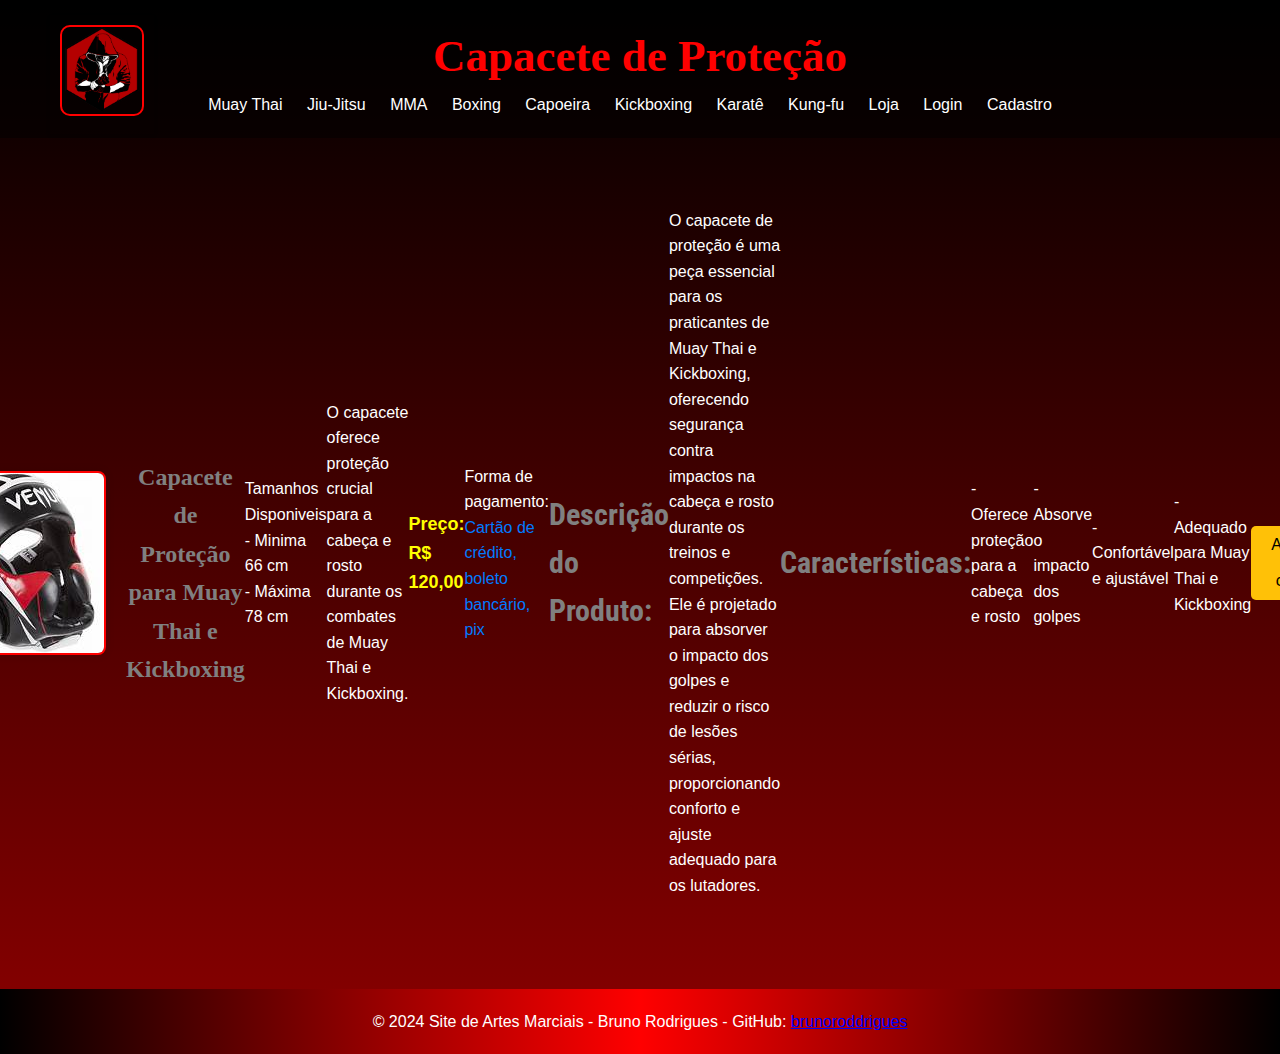
<file: capacete.html>
<!DOCTYPE html>
<html lang="pt-br">
<head>
    <meta charset="UTF-8">
    <meta name="viewport" content="width=device-width, initial-scale=1.0">
    <title>Capacete de Proteção</title>
    <link rel="stylesheet" href="styles.css">
    <link rel="stylesheet" href="https://cdnjs.cloudflare.com/ajax/libs/font-awesome/5.15.4/css/all.min.css"> 
    <link href="https://fonts.googleapis.com/css2?family=Roboto+Condensed:wght@400;700&display=swap" rel="stylesheet">
</head>
<body>
    <div class="icone-voltar" onclick="window.history.back()">
        <img src="imagens/icone.png" alt="Voltar" width="80px">
        <span class="icone-texto">Voltar</span>
    </div>
    <header>
        <h1>Capacete de Proteção</h1>
        <nav>
            <ul>  
                <li><a href="muaythai.html">Muay Thai</a></li>
                <li><a href="jiu-jitsu.html">Jiu-Jitsu</a></li>
                <li><a href="mma.html">MMA</a></li>
                <li><a href="boxing.html">Boxing</a></li>
                <li><a href="capoeira.html">Capoeira</a></li>
                <li><a href="kickboxing.html">Kickboxing</a></li>
                <li><a href="karate.html">Karatê</a></li>
                <li><a href="kung-fu.html">Kung-fu</a></li>
                <li><a href="loja.html">Loja</a></li>
                <li><a href="login.html">Login</a></li>
                <li><a href="cadastro.html">Cadastro</a></li>
            </ul>
        </nav>
    </header>
    <main>
        <section class="produto-detalhes">
            <img src="imagens/capacete.jpg" alt="Capacete de Proteção" width="225px">
            <h2>Capacete de Proteção para Muay Thai e Kickboxing</h2>
            <br>
            <p>Tamanhos Disponiveis <br> - Minima 66 cm <br> - Máxima 78 cm</p>
            <p>O capacete oferece proteção crucial para a cabeça e rosto durante os combates de Muay Thai e Kickboxing.</p>
            <p class="preco-texto">Preço: <span class="preco">R$ 120,00</span></p>
            <p>Forma de pagamento: <span class="forma-pagamento">Cartão de crédito, boleto bancário, pix</span></p>
            <h4>Descrição do Produto:</h4>
            <p>O capacete de proteção é uma peça essencial para os praticantes de Muay Thai e Kickboxing, oferecendo segurança contra impactos na cabeça e rosto durante os treinos e competições. Ele é projetado para absorver o impacto dos golpes e reduzir o risco de lesões sérias, proporcionando conforto e ajuste adequado para os lutadores.</p>
            <h4>Características:</h4>
            <p>- Oferece proteção para a cabeça e rosto</p>
            <p>- Absorve o impacto dos golpes</p>
            <p>- Confortável e ajustável</p>
            <p>- Adequado para Muay Thai e Kickboxing</p>
            <button class="botao-amarelo">Adicionar ao carrinho</button>
        </section>
    </main>
    <footer>
        <p>&copy; 2024 Site de Artes Marciais - Bruno Rodrigues - GitHub: <a href="https://github.com/brunoroddrigues" style="color: blue;">brunoroddrigues</a></p>
    </footer>
</body>
</html>
</file>
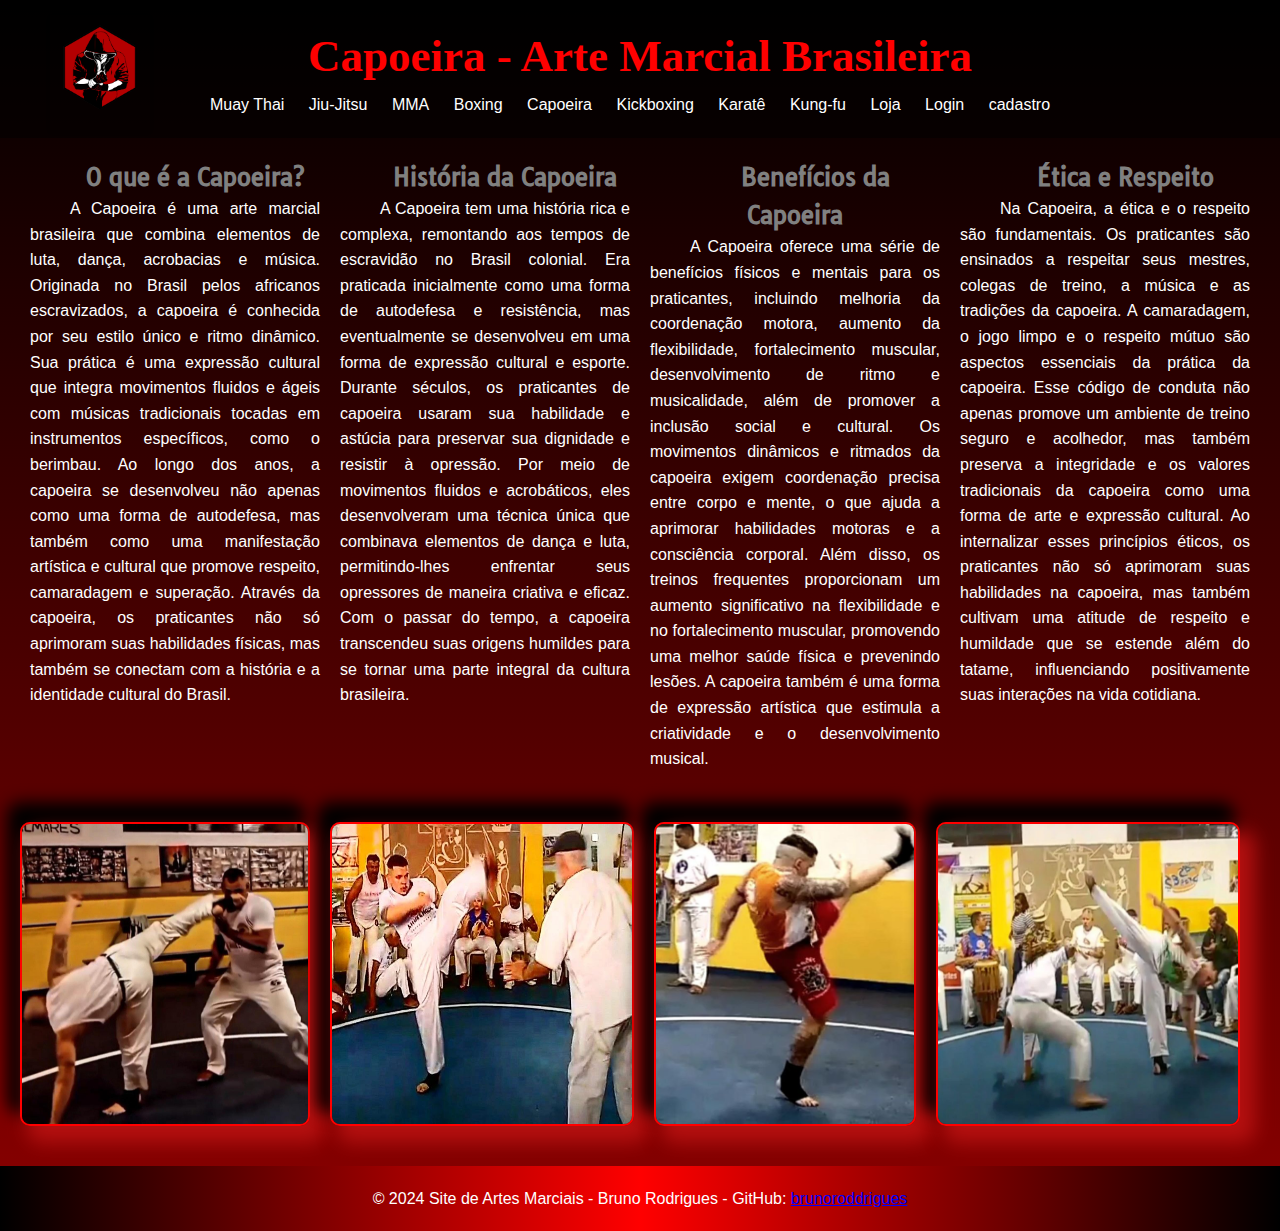
<file: capoeira.html>
<!DOCTYPE html>
<html lang="pt-br">
<head>
    <meta charset="UTF-8">
    <meta name="viewport" content="width=device-width, initial-scale=1.0">
    <title>Capoeira - Arte Marcial Brasileira</title>
    <link rel="stylesheet" href="styles.css">
    <link rel="stylesheet" href="https://cdnjs.cloudflare.com/ajax/libs/font-awesome/5.15.4/css/all.min.css"> <!-- Adicionando Font Awesome -->
    <link rel="stylesheet" href="styles.css">
</head>
<body>
    <div class="icone-voltar" onclick="window.location.href='index.html'">
        <img class="logotipo"  src="imagens/icone.png" alt="Voltar para o Início" width="80px">
        <span class="icone-texto">Voltar para o Início</span>
    </div>
    <header>
        <h1>Capoeira - Arte Marcial Brasileira</h1>
        <nav>
            <ul>
                <li><a href="muaythai.html">Muay Thai</a></li>
                <li><a href="jiu-jitsu.html">Jiu-Jitsu</a></li>
                <li><a href="mma.html">MMA</a></li>
                <li><a href="boxing.html">Boxing</a></li>
                <li><a href="capoeira.html">Capoeira</a></li>
                <li><a href="kickboxing.html">Kickboxing</a></li>
                <li><a href="karate.html">Karatê</a></li>
                <li><a href="kung-fu.html">Kung-fu</a></li>
                <li><a href="loja.html">Loja</a></li>
                <li><a href="login.html">Login</a></li>
                <li><a href="cadastro.html">cadastro</a></li>
            </ul>
        </nav>
    </header>
    <main>
        <div class="container">
        <section class="texto-lateral">
            <h2 class="tauri-regular">O que é a Capoeira?</h2>
            <p>
                A Capoeira é uma arte marcial brasileira que combina elementos de luta, dança, acrobacias e música. Originada no Brasil pelos africanos escravizados, a capoeira é conhecida por seu estilo único e ritmo dinâmico. Sua prática é uma expressão cultural que integra movimentos fluidos e ágeis com músicas tradicionais tocadas em instrumentos específicos, como o berimbau. Ao longo dos anos, a capoeira se desenvolveu não apenas como uma forma de autodefesa, mas também como uma manifestação artística e cultural que promove respeito, camaradagem e superação. Através da capoeira, os praticantes não só aprimoram suas habilidades físicas, mas também se conectam com a história e a identidade cultural do Brasil.</p>
        </section>
        <section class="texto-lateral">
            <h2 class="tauri-regular">História da Capoeira</h2>
            <p>A Capoeira tem uma história rica e complexa, remontando aos tempos de escravidão no Brasil colonial. Era praticada inicialmente como uma forma de autodefesa e resistência, mas eventualmente se desenvolveu em uma forma de expressão cultural e esporte. Durante séculos, os praticantes de capoeira usaram sua habilidade e astúcia para preservar sua dignidade e resistir à opressão. Por meio de movimentos fluidos e acrobáticos, eles desenvolveram uma técnica única que combinava elementos de dança e luta, permitindo-lhes enfrentar seus opressores de maneira criativa e eficaz. Com o passar do tempo, a capoeira transcendeu suas origens humildes para se tornar uma parte integral da cultura brasileira. </p>
        </section>
        <section class="texto-lateral">
            <h2 class="tauri-regular">Benefícios da Capoeira</h2>
            <p>
                A Capoeira oferece uma série de benefícios físicos e mentais para os praticantes, incluindo melhoria da coordenação motora, aumento da flexibilidade, fortalecimento muscular, desenvolvimento de ritmo e musicalidade, além de promover a inclusão social e cultural. Os movimentos dinâmicos e ritmados da capoeira exigem coordenação precisa entre corpo e mente, o que ajuda a aprimorar habilidades motoras e a consciência corporal. Além disso, os treinos frequentes proporcionam um aumento significativo na flexibilidade e no fortalecimento muscular, promovendo uma melhor saúde física e prevenindo lesões. A capoeira também é uma forma de expressão artística que estimula a criatividade e o desenvolvimento musical.</p>
        </section>
        <section class="texto-lateral">
            <h2 class="tauri-regular">Ética e Respeito</h2>
            <p>Na Capoeira, a ética e o respeito são fundamentais. Os praticantes são ensinados a respeitar seus mestres, colegas de treino, a música e as tradições da capoeira. A camaradagem, o jogo limpo e o respeito mútuo são aspectos essenciais da prática da capoeira. Esse código de conduta não apenas promove um ambiente de treino seguro e acolhedor, mas também preserva a integridade e os valores tradicionais da capoeira como uma forma de arte e expressão cultural. Ao internalizar esses princípios éticos, os praticantes não só aprimoram suas habilidades na capoeira, mas também cultivam uma atitude de respeito e humildade que se estende além do tatame, influenciando positivamente suas interações na vida cotidiana.</p>
        </section>
        </div>
        <div class="imagem-central">
            <div class="imagem-container">
                <img src="imagens/capoeira1.jpg" alt="capoeira1" width="400" height="300px">
                <img src="imagens/capoeira2.png" alt="capoera2" width="400" height="300px">
                <img src="imagens/capoeira3.png" alt="capoeira3" width="400" height="300px">
                <img src="imagens/capoeira4.png" alt="capoeira4" width="400" height="300px">
            </div>
        </div>
    </main>
    <footer>
        <p>&copy; 2024 Site de Artes Marciais - Bruno Rodrigues - GitHub: <a href="https://github.com/brunoroddrigues" style="color: blue;">brunoroddrigues</a></p>
    </footer>
</body>
</html>
</file>
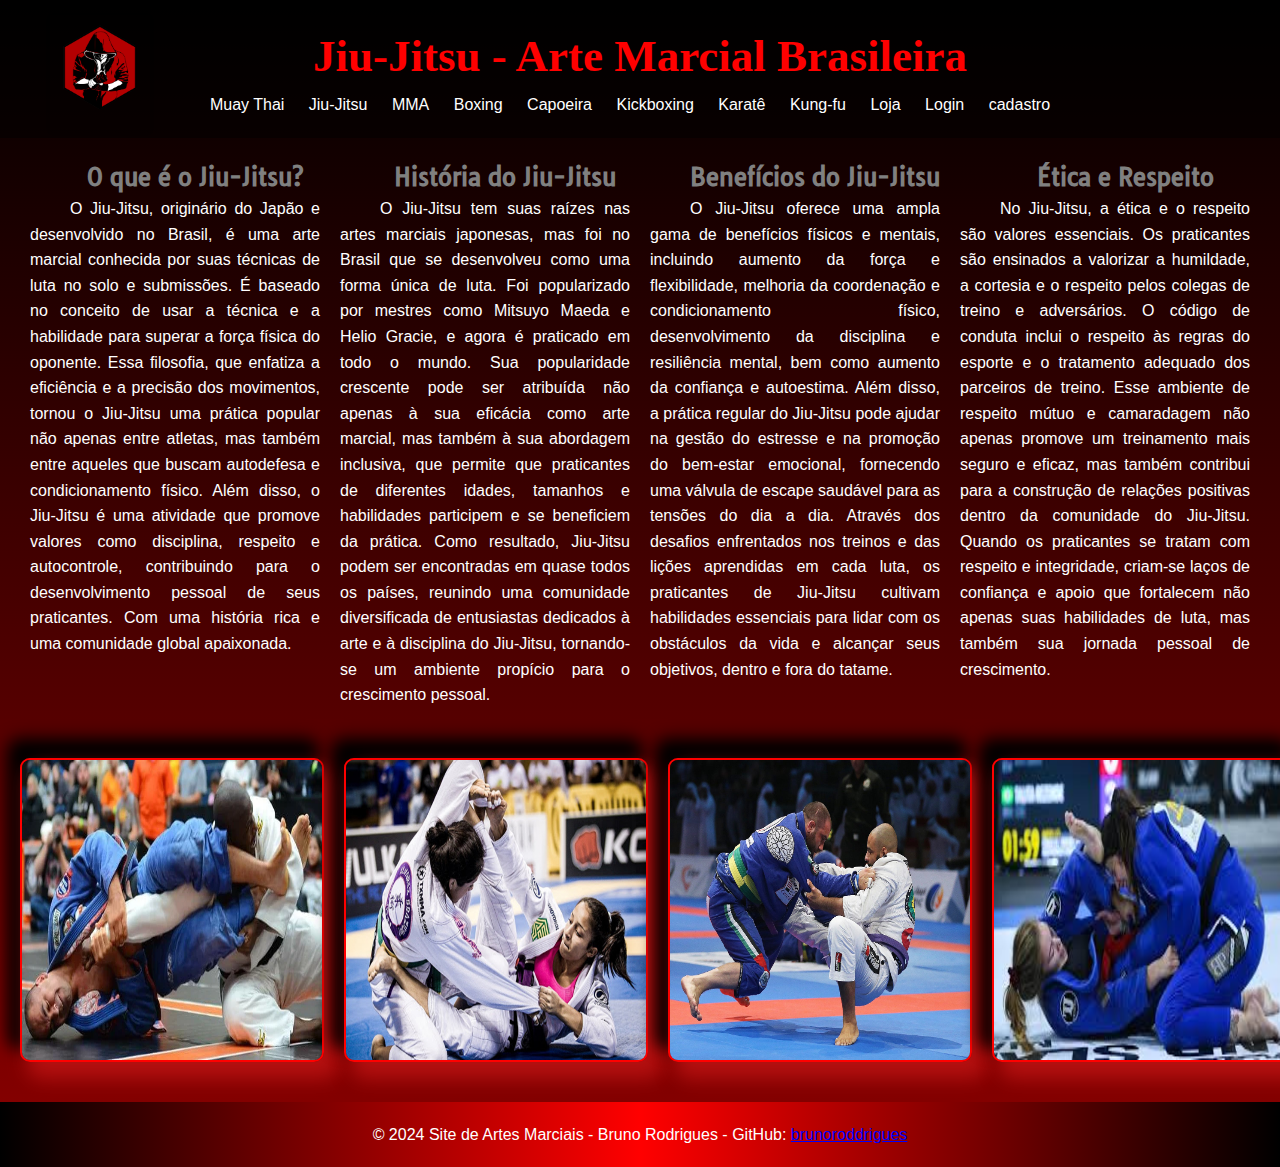
<file: jiu-jitsu.html>
<!DOCTYPE html>
<html lang="pt-br">
<head>
    <meta charset="UTF-8">
    <meta name="viewport" content="width=device-width, initial-scale=1.0">
    <title>Jiu-Jitsu - Arte Marcial Brasileira</title>
    <link rel="stylesheet" href="styles.css">
    <link rel="stylesheet" href="https://cdnjs.cloudflare.com/ajax/libs/font-awesome/5.15.4/css/all.min.css"> <!-- Adicionando Font Awesome -->
    <link rel="stylesheet" href="styles.css">
</head>
<body>
    <div class="icone-voltar" onclick="window.location.href='index.html'">
        <img class="logotipo" src="imagens/icone.png" alt="Voltar para o Início" width="80px">
        <span class="icone-texto">Voltar para o Início</span>
    </div>
    <header>
        <h1>Jiu-Jitsu - Arte Marcial Brasileira</h1>
        <nav>
            <ul>
                <li><a href="muaythai.html">Muay Thai</a></li>
                <li><a href="jiu-jitsu.html">Jiu-Jitsu</a></li>
                <li><a href="mma.html">MMA</a></li>
                <li><a href="boxing.html">Boxing</a></li>
                <li><a href="capoeira.html">Capoeira</a></li>
                <li><a href="kickboxing.html">Kickboxing</a></li>
                <li><a href="karate.html">Karatê</a></li>
                <li><a href="kung-fu.html">Kung-fu</a></li>
                <li><a href="loja.html">Loja</a></li>
                <li><a href="login.html">Login</a></li>
                <li><a href="cadastro.html">cadastro</a></li>
            </ul>
        </nav>
    </header>
    <main>
        <div class="container">
        <section class="texto-lateral">
            <h2 class="tauri-regular">O que é o Jiu-Jitsu?</h2>
                <p> O Jiu-Jitsu, originário do Japão e desenvolvido no Brasil, é uma arte marcial conhecida por suas técnicas de luta no solo e submissões. É baseado no conceito de usar a técnica e a habilidade para superar a força física do oponente. Essa filosofia, que enfatiza a eficiência e a precisão dos movimentos, tornou o Jiu-Jitsu uma prática popular não apenas entre atletas, mas também entre aqueles que buscam autodefesa e condicionamento físico. Além disso, o Jiu-Jitsu é uma atividade que promove valores como disciplina, respeito e autocontrole, contribuindo para o desenvolvimento pessoal de seus praticantes. Com uma história rica e uma comunidade global apaixonada.</p>
        </section>
        <section class="texto-lateral">
            <h2 class="tauri-regular">História do Jiu-Jitsu</h2>
            <p>O Jiu-Jitsu tem suas raízes nas artes marciais japonesas, mas foi no Brasil que se desenvolveu como uma forma única de luta. Foi popularizado por mestres como Mitsuyo Maeda e Helio Gracie, e agora é praticado em todo o mundo. Sua popularidade crescente pode ser atribuída não apenas à sua eficácia como arte marcial, mas também à sua abordagem inclusiva, que permite que praticantes de diferentes idades, tamanhos e habilidades participem e se beneficiem da prática. Como resultado, Jiu-Jitsu podem ser encontradas em quase todos os países, reunindo uma comunidade diversificada de entusiastas dedicados à arte e à disciplina do Jiu-Jitsu, tornando-se um ambiente propício para o crescimento pessoal.</p>
        </section>
        <section class="texto-lateral">
            <h2 class="tauri-regular">Benefícios do Jiu-Jitsu</h2>
            <p>
                O Jiu-Jitsu oferece uma ampla gama de benefícios físicos e mentais, incluindo aumento da força e flexibilidade, melhoria da coordenação e condicionamento físico, desenvolvimento da disciplina e resiliência mental, bem como aumento da confiança e autoestima. Além disso, a prática regular do Jiu-Jitsu pode ajudar na gestão do estresse e na promoção do bem-estar emocional, fornecendo uma válvula de escape saudável para as tensões do dia a dia. Através dos desafios enfrentados nos treinos e das lições aprendidas em cada luta, os praticantes de Jiu-Jitsu cultivam habilidades essenciais para lidar com os obstáculos da vida e alcançar seus objetivos, dentro e fora do tatame. </p>
        </section>
        <section class="texto-lateral">
            <h2 class="tauri-regular">Ética e Respeito</h2>
            <p>No Jiu-Jitsu, a ética e o respeito são valores essenciais. Os praticantes são ensinados a valorizar a humildade, a cortesia e o respeito pelos colegas de treino e adversários. O código de conduta inclui o respeito às regras do esporte e o tratamento adequado dos parceiros de treino. Esse ambiente de respeito mútuo e camaradagem não apenas promove um treinamento mais seguro e eficaz, mas também contribui para a construção de relações positivas dentro da comunidade do Jiu-Jitsu. Quando os praticantes se tratam com respeito e integridade, criam-se laços de confiança e apoio que fortalecem não apenas suas habilidades de luta, mas também sua jornada pessoal de crescimento.</p>
        </section>
        </div>
        <div class="imagem-central">
            <div class="imagem-container">
                <img src="imagens/jiu2.webp" alt="Jiu0" width="400" height="300px">
                <img src="imagens/jiu3.jpg" alt="Jiu1" width="350" height="300px">
                <img src="imagens/jiu4.jpg" alt="jiu2" width="400" height="300px">
                <img src="imagens/jiu5.jpg" alt="jiu3" width="400" height="300px">
            </div>
        </div>
    </main>
    <footer>
        <p>&copy; 2024 Site de Artes Marciais - Bruno Rodrigues - GitHub: <a href="https://github.com/brunoroddrigues" style="color: blue;">brunoroddrigues</a></p>
    </footer>
</body>
</html>
</file>
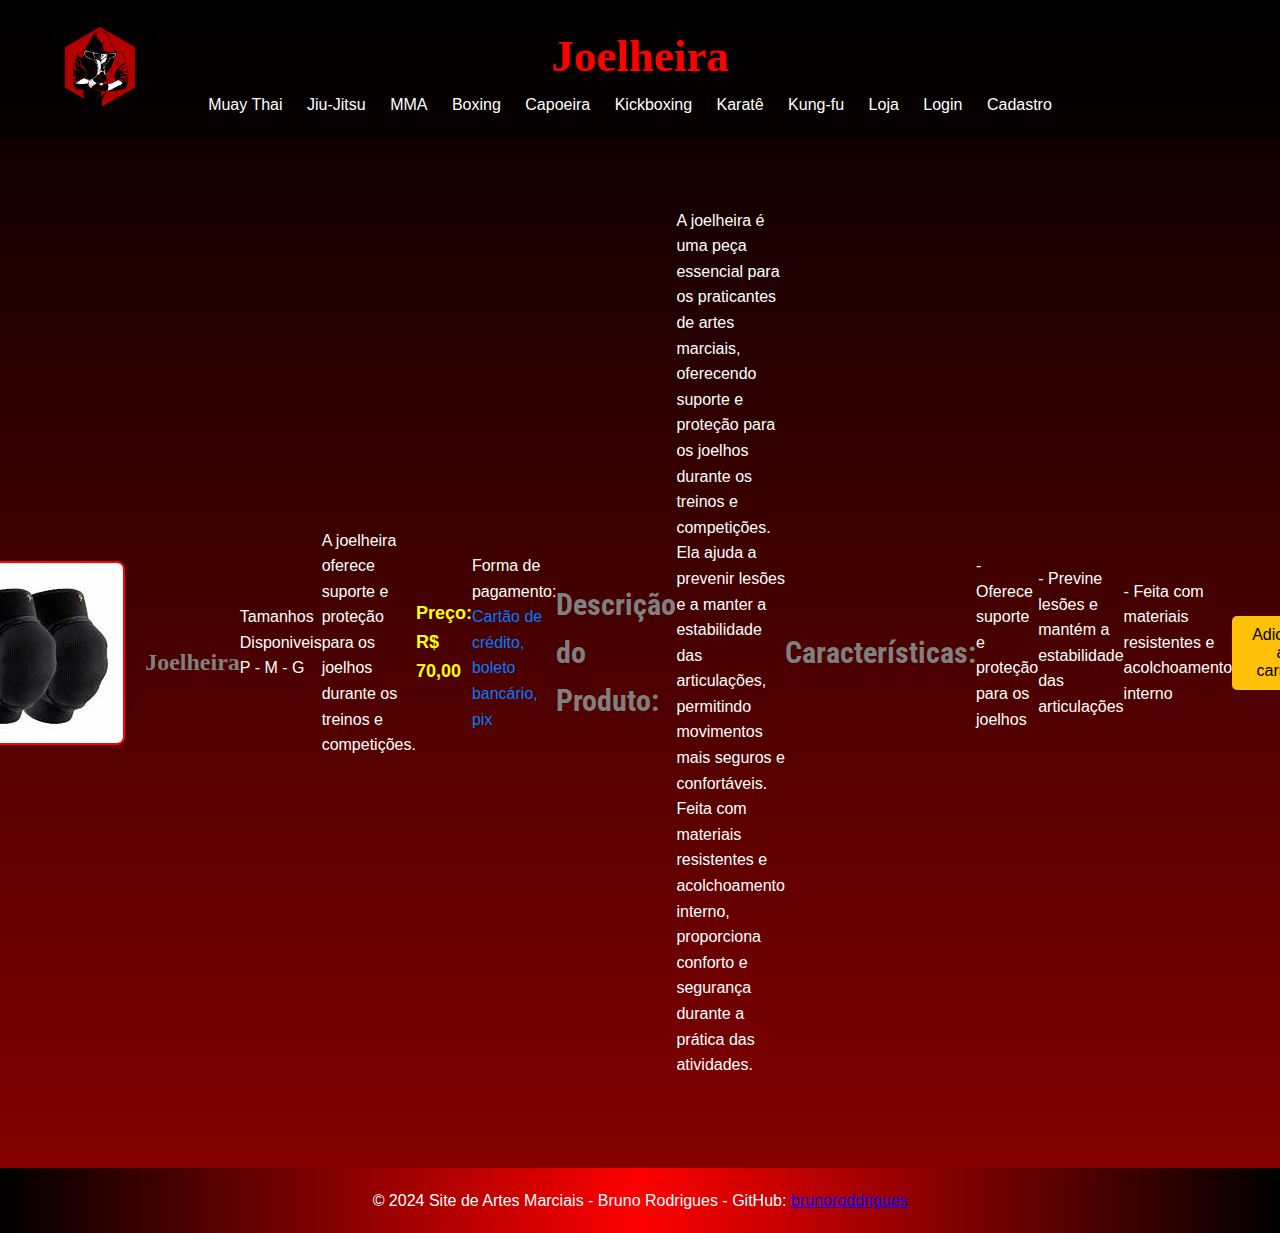
<file: joelheira.html>
<!DOCTYPE html>
<html lang="pt-br">
<head>
    <meta charset="UTF-8">
    <meta name="viewport" content="width=device-width, initial-scale=1.0">
    <title>Joelheira</title>
    <link rel="stylesheet" href="styles.css">
    <link rel="stylesheet" href="https://cdnjs.cloudflare.com/ajax/libs/font-awesome/5.15.4/css/all.min.css"> 
    <link href="https://fonts.googleapis.com/css2?family=Roboto+Condensed:wght@400;700&display=swap" rel="stylesheet">
</head>
<body>
    <div class="icone-voltar" onclick="window.history.back()">
        <img class="logotipo"  src="imagens/icone.png" alt="Voltar para o Início" width="80px">
        <span class="icone-texto">Voltar</span>
    </div>
    <header>
        <h1>Joelheira</h1>
        <nav>
            <ul>  
                <li><a href="muaythai.html">Muay Thai</a></li>
                <li><a href="jiu-jitsu.html">Jiu-Jitsu</a></li>
                <li><a href="mma.html">MMA</a></li>
                <li><a href="boxing.html">Boxing</a></li>
                <li><a href="capoeira.html">Capoeira</a></li>
                <li><a href="kickboxing.html">Kickboxing</a></li>
                <li><a href="karate.html">Karatê</a></li>
                <li><a href="kung-fu.html">Kung-fu</a></li>
                <li><a href="loja.html">Loja</a></li>
                <li><a href="login.html">Login</a></li>
                <li><a href="cadastro.html">Cadastro</a></li>
            </ul>
        </nav>
    </header>
    <main>
        <section class="produto-detalhes">
            <img src="imagens/joelheira.jpg" alt="Joelheira" width="225px">
            <h2>Joelheira</h2>
            <br>
            <p>Tamanhos Disponiveis P - M - G</p>
            <br>
            <p>A joelheira oferece suporte e proteção para os joelhos durante os treinos e competições.</p>
            <p class="preco-texto">Preço: <span class="preco">R$ 70,00</span></p>
            <p>Forma de pagamento: <span class="forma-pagamento">Cartão de crédito, boleto bancário, pix</span></p>
            <h4>Descrição do Produto:</h4>
            <p>A joelheira é uma peça essencial para os praticantes de artes marciais, oferecendo suporte e proteção para os joelhos durante os treinos e competições. Ela ajuda a prevenir lesões e a manter a estabilidade das articulações, permitindo movimentos mais seguros e confortáveis. Feita com materiais resistentes e acolchoamento interno, proporciona conforto e segurança durante a prática das atividades.</p>
            <h4>Características:</h4>
            <p>- Oferece suporte e proteção para os joelhos</p>
            <p>- Previne lesões e mantém a estabilidade das articulações</p>
            <p>- Feita com materiais resistentes e acolchoamento interno</p>
            <button class="botao-amarelo">Adicionar ao carrinho</button>
        </section>
    </main>
    <footer>
        <p>&copy; 2024 Site de Artes Marciais - Bruno Rodrigues - GitHub: <a href="https://github.com/brunoroddrigues" style="color: blue;">brunoroddrigues</a></p>
    </footer>
</body>
</html>
</file>
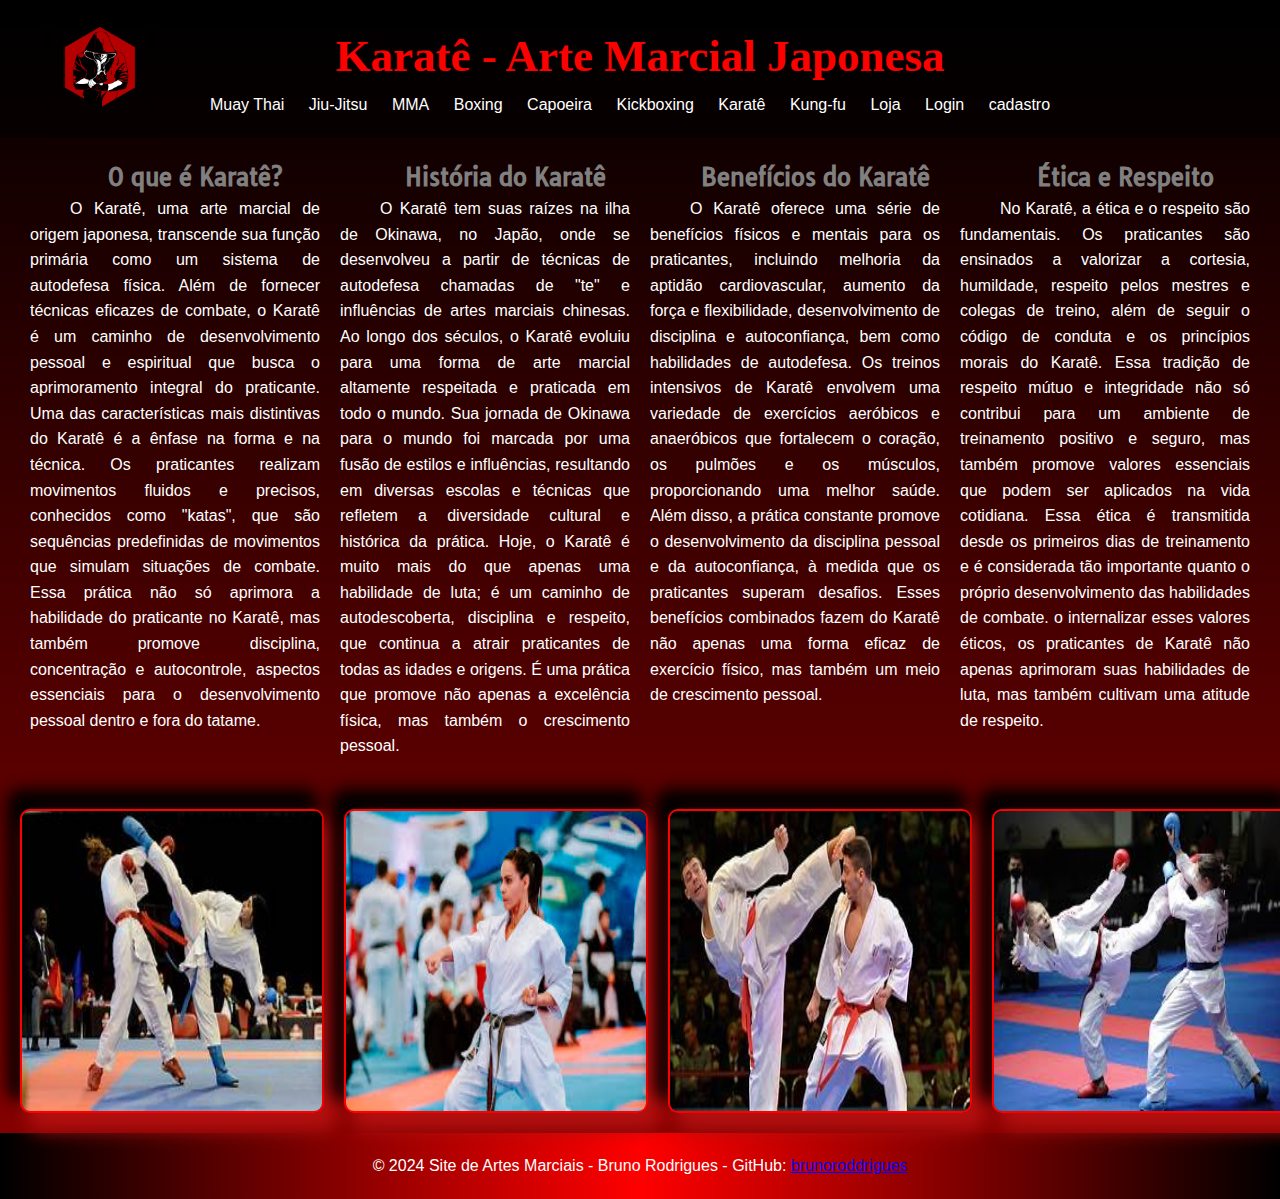
<file: karate.html>
<!DOCTYPE html>
<html lang="pt-br">
<head>
    <meta charset="UTF-8">
    <meta name="viewport" content="width=device-width, initial-scale=1.0">
    <title>Karatê - Arte Marcial Japonesa</title>
    <link rel="stylesheet" href="styles.css">
    <link rel="stylesheet" href="https://cdnjs.cloudflare.com/ajax/libs/font-awesome/5.15.4/css/all.min.css"> <!-- Adicionando Font Awesome -->
    <link rel="stylesheet" href="styles.css">
</head>
<body>
    <div class="icone-voltar" onclick="window.location.href='index.html'">
        <img class="logotipo" src="imagens/icone.png" alt="Voltar para o Início" width="80px">
        <span class="icone-texto">Voltar para o Início</span>
    </div>
    <header> 
        <h1>Karatê - Arte Marcial Japonesa</h1>
        <nav>
            <ul>
                <li><a href="muaythai.html">Muay Thai</a></li>
                <li><a href="jiu-jitsu.html">Jiu-Jitsu</a></li>
                <li><a href="mma.html">MMA</a></li>
                <li><a href="boxing.html">Boxing</a></li>
                <li><a href="capoeira.html">Capoeira</a></li>
                <li><a href="kickboxing.html">Kickboxing</a></li>
                <li><a href="karate.html">Karatê</a></li>
                <li><a href="kung-fu.html">Kung-fu</a></li>
                <li><a href="loja.html">Loja</a></li>
                <li><a href="login.html">Login</a></li>
                <li><a href="cadastro.html">cadastro</a></li>
            </ul>
        </nav>
    </header>
    <main>
    <div class="container">
        <section class="texto-lateral">
            <h2 class="tauri-regular">O que é Karatê?</h2>
           <p>
            O Karatê, uma arte marcial de origem japonesa, transcende sua função primária como um sistema de autodefesa física. Além de fornecer técnicas eficazes de combate, o Karatê é um caminho de desenvolvimento pessoal e espiritual que busca o aprimoramento integral do praticante. Uma das características mais distintivas do Karatê é a ênfase na forma e na técnica. Os praticantes realizam movimentos fluidos e precisos, conhecidos como "katas", que são sequências predefinidas de movimentos que simulam situações de combate. Essa prática não só aprimora a habilidade do praticante no Karatê, mas também promove disciplina, concentração e autocontrole, aspectos essenciais para o desenvolvimento pessoal dentro e fora do tatame.</p>
        </section>
        <section class="texto-lateral">
            <h2 class="tauri-regular">História do Karatê</h2>
            <p>O Karatê tem suas raízes na ilha de Okinawa, no Japão, onde se desenvolveu a partir de técnicas de autodefesa chamadas de "te" e influências de artes marciais chinesas. Ao longo dos séculos, o Karatê evoluiu para uma forma de arte marcial altamente respeitada e praticada em todo o mundo. Sua jornada de Okinawa para o mundo foi marcada por uma fusão de estilos e influências, resultando em diversas escolas e técnicas que refletem a diversidade cultural e histórica da prática. Hoje, o Karatê é muito mais do que apenas uma habilidade de luta; é um caminho de autodescoberta, disciplina e respeito, que continua a atrair praticantes de todas as idades e origens. É uma prática que promove não apenas a excelência física, mas também o crescimento pessoal.</p>
        </section>
        <section class="texto-lateral">
            <h2 class="tauri-regular">Benefícios do Karatê</h2>
            <p>
                O Karatê oferece uma série de benefícios físicos e mentais para os praticantes, incluindo melhoria da aptidão cardiovascular, aumento da força e flexibilidade, desenvolvimento de disciplina e autoconfiança, bem como habilidades de autodefesa. Os treinos intensivos de Karatê envolvem uma variedade de exercícios aeróbicos e anaeróbicos que fortalecem o coração, os pulmões e os músculos, proporcionando uma melhor saúde. Além disso, a prática constante promove o desenvolvimento da disciplina pessoal e da autoconfiança, à medida que os praticantes superam desafios. Esses benefícios combinados fazem do Karatê não apenas uma forma eficaz de exercício físico, mas também um meio de crescimento pessoal.</p>
        </section>
        <section class="texto-lateral">
            <h2 class="tauri-regular">Ética e Respeito</h2>
            <p>No Karatê, a ética e o respeito são fundamentais. Os praticantes são ensinados a valorizar a cortesia, humildade, respeito pelos mestres e colegas de treino, além de seguir o código de conduta e os princípios morais do Karatê. Essa tradição de respeito mútuo e integridade não só contribui para um ambiente de treinamento positivo e seguro, mas também promove valores essenciais que podem ser aplicados na vida cotidiana. Essa ética é transmitida desde os primeiros dias de treinamento e é considerada tão importante quanto o próprio desenvolvimento das habilidades de combate. o internalizar esses valores éticos, os praticantes de Karatê não apenas aprimoram suas habilidades de luta, mas também cultivam uma atitude de respeito.</p>
        </section>
    </div>
    <div class="imagem-container">
        <img src="imagens/karate2.jpg" alt="karate0" width="400" height="300px">
        <img src="imagens/karate3.jpg" alt="karate1" width="400" height="300px">
        <img src="imagens/karate_2.jpg" alt="karate2" width="400" height="300px">
        <img src="imagens/karate4.jpg" alt="karate3" width="400" height="300px">
    </div>
    </main>
    <footer>
        <p>&copy; 2024 Site de Artes Marciais - Bruno Rodrigues - GitHub: <a href="https://github.com/brunoroddrigues" style="color: blue;">brunoroddrigues</a></p>
    </footer>
</body>
</html>
</file>
<file: styles.css>
/*importação do google fonte*/
@import url('https://fonts.googleapis.com/css2?family=Tauri&display=swap'); 


body, h1, h2, p, ul, li {
    margin: 0;
    padding: 0;
}
body {
    font-family: Arial, sans-serif;
    line-height: 1.6;
    background: linear-gradient(to bottom, #000000, #8B0000);
    color: #fff;
}
header {
    background-color: rgba(0, 0, 0, 0.5);
    color: #fff;
    padding: 20px;
    text-align: center;
}
.centralizar_produtos{
    text-align: center;
}
nav ul {
    list-style: none;
}
nav ul li {
    display: inline;
    margin-right: 20px;
}
nav ul li a {
    color: #fff;
    text-decoration: none;
}
main {
    padding: 20px;
}
section {
    margin-bottom: 20px;
}
section h2 {
    color: grey; /* Cor do título */
    font-family: Cambria, Cochin, Georgia, Times, 'Times New Roman', serif;
}
footer {
    background: linear-gradient(to right,black, red, black);
    color: white;
    text-align: center;
    padding: 20px;
    
}
img.logotipo{
    border: none; /* remover borda do logo tipo*/
}
img {
    border: 2px solid red;
    border-radius: 10px; /* Adiciona cantos arredondados */

}
.imagem-container {
    display: flex;
    justify-content: space-between; /* Distribui o espaço entre as imagens */
    margin-top: 30px; 
    
}
.imagem-container img {   /* AQUI ESTA A ALTURA E COMPRIMENTO DAS IMAGENS DENTRO DO CONTAINER*/
    margin-right: 20px; /* Espaçamento entre as imagens */
    width: 300px;
    height: 300px;
    /* ESSE CODIGO ESTA DANDO UM EFEITO DEGRADE NO CARROCEL*/
   box-shadow: 11px 13px 19px 4px rgba(181,16,16,1), -9px -16px 16px 4px rgba(0,0,0,1);
}
header a:hover {
    background-color: red;
}
h1 {
  color: red;
  font-family: 'Cinzel', serif;
  font-size: 45px;
}
h2{font-family:'Arial Narrow Bold', sans-serif;
text-align: center;}

p {
    font-family: 'Open Sans', sans-serif;
}

.caixa-texto {
    background-color: black; 
    padding: 20px; 
    border-radius: 5px; 
}
.caixa-texto p {
    margin: 0; 
}
.icone-voltar {
    position: absolute; 
    top: 15px; 
    left: 50px; 
    z-index: 999; 
    padding: 10px;
    box-shadow: 0 2px 4px rgba(0, 0, 0, 0.1); 
}
.icone-voltar:hover img {
    transform: scale(1.1); /* Aumenta o tamanho do ícone em 10% */
}
.icone-texto {
    display: none; /* Inicialmente oculta o texto */
    position: absolute; /* Define a posição absoluta em relação ao ícone */
    top: -20px; /* Define a distância do topo do ícone */
    left: 50%; /* Define a distância da esquerda do ícone */
    transform: translateX(-50%); /* Centraliza horizontalmente em relação ao ícone */
    background-color: black; /* Cor de fundo */
    color: white; /* Cor do texto */
    padding: 5px; /* Espaçamento interno */
    border-radius: 5px; /* Borda arredondada */
    font-size: 12px; /* Tamanho da fonte */
    white-space: nowrap; /* Impede que o texto seja quebrado em várias linhas */
}
.icone-voltar:hover .icone-texto {
    display: block; /* Exibe o texto quando o mouse está sobre o ícone */
}
.produto {
    display: inline-block;
    vertical-align: top;
    margin-right: 20px;
    margin-bottom: 20px;
    width: 200px;
}
.produto img {
    max-width: 100%;
    height: auto;
}
.produto h2 {
    font-size: 18px;
    margin-top: 10px;
}
.produto p {
    font-size: 14px;
    margin-top: 5px;
}
.produto button {  /* Botoes da loja*/
    font-size: 16px;
    font-style: initial;
    padding: 5px 10px;
    background-color: dodgerblue;
    color: black;
    border: none;
    cursor: pointer;
    margin-top: 10px;
}
button {     /* Botoes do login e do cadastro*/
    font-size: 10px;
    padding: 5px 10px;
    background-color: lightskyblue;
    color: black;
    font-size: 30px;
}
button:hover {
    background-color: darkslategrey; /* Altere para a cor desejada */
}
section img {
    max-width: 100%;
    height: auto;
}
.produto img {
    max-width: 100%;
    height: auto;
}
.produto img:hover {
    transform: scale(1.1); /* Aumenta em 10% */
    transition: transform 0.3s ease; /* Efeito de transição suave */
}
.produtos-background {
    background: linear-gradient(to bottom, red,black,red,black); /* Degradê de preto para vermelho */
    padding: 20px; /* Adiciona um espaçamento interno */
}
.preco-texto, .preco {
    color: yellow;
    font-size: 18px;
}
.container {
    display: flex;
    justify-content: space-between;
    align-items: flex-start;
    max-width: 100%;
    overflow-x: hidden;
    text-indent: 40px; /*esse codigo da espaço no paragrafo */
}
.texto-lateral {
    width: calc(50% - 20px); /* 50% menos o espaçamento */
    padding: 0 10px;
    margin-bottom: 20px;
    max-width: 100%;
    text-align: justify;
    font-size: 16px;
}
.imagem-lateral {
    width: calc(50% - 20px); /* 50% menos o espaçamento */
    padding: 0 10px;
    margin-bottom: 20px;
}
.imagem-central {
    text-align: center; /* Alinha a imagem no centro */
    margin-bottom: 20px; /* Adiciona um espaço na parte inferior */
    max-width: 100%;
}
.texto-inferior {
    display: flex;
    justify-content: space-between;
    padding: 20px;
    max-width: 100%;
}
label{font-family: 'Times New Roman', Times, serif;
    font-size: 35px;}
form input[type="text"],
form input[type="email"],
form input[type="password"],
form select {
    width: 250px;
    margin-bottom: -30px;
}
form {
    display: flex;
    flex-direction: column;
    align-items: center;
    border: 8px solid black; /* Adiciona uma borda preta */
    padding: 20px; /* Adiciona um espaçamento interno */
    border-radius: 10px; /* Borda arredondada */
    width: 400px; /* Ajuste conforme necessário */
    background: linear-gradient(to bottom, red, black); /* Degrade vermelho */
}
h3{
    color: black;
    font-family: 'Times New Roman', Times, serif;
    font-family: Cambria, Cochin, Georgia, Times, 'Times New Roman', serif;
    font-size: 25px;
}
.botao-amarelo {
    background-color: #ffc107;
    color: #000;
    border: none;
    padding: 10px 20px;
    font-size: 16px;
    border-radius: 5px;
    cursor: pointer;
    transition: background-color 0.3s ease;
}
.botao-amarelo:hover {
    background-color: darkgoldenrod;
}
.produto-detalhes {
    width: 80%; /* Defina a largura desejada */
    margin: 50px auto; /* Centraliza verticalmente */
    display: flex;
    align-items: center;
    justify-content: center;
}

.produto-detalhes img {
    border-radius: 8px;
    box-shadow: 0 0 10px rgba(0, 0, 0, 0.1);
    width: 300px;
    margin-right: 20px; /* Ajusta o espaçamento à direita da imagem */
}

.produto-detalhes div {
    text-align: left; /* Alinha o texto à esquerda */
}

.produto-detalhes h2 {
    margin-top: 20px;
    font-size: 24px;
}

.produto-detalhes p {
    margin-bottom: 20px;
    line-height: 1.6;
}

.preco-texto {
    font-weight: bold;
}

.forma-pagamento {
    color: #007bff;
}
h4 {
    font-size: 30px;
    color: gray;
    font-style: normal;
    font-family: 'Roboto Condensed', sans-serif;
}
h5 {
    font-family: 'Roboto Condensed', sans-serif; /* Define a fonte */
    text-align: center; /* Centraliza o texto */
    color: gray;
    font-size: 40px;
}

.luvas-muay-thai-body {
    font-family: Arial, sans-serif;
    line-height: 1.6;
    background: linear-gradient(to bottom,red, #000000, red);
    color: #fff;
}


.carrinho-icon {
    position: absolute;
    top: 90px;
    right: 30px;
    font-size: 30px;
   color: red;
}
.carrinho-icon:hover {
    transform: scale(1.2); /* Aumenta o tamanho do ícone em 20% quando passa o mouse sobre ele */
    animation: bounce 0.5s; /* Adiciona a animação de pulo */
}
@keyframes bounce {
    0% { transform: translateY(0); }
    50% { transform: translateY(-10px); }
    100% { transform: translateY(0); }
}
/* google fonte - mudando fonte*/
.tauri-regular { 
    font-family: "Tauri", sans-serif;
    font-weight: 450px;
    font-style: normal;
}
.comentario textarea {
    width: calc(100% - 60px); /* Calcula a largura do textarea subtraindo o espaço da imagem e a margem */
    height: 100px; /* Aumenta a altura da caixa de texto */
    margin-bottom: 10px;
    border: 2px solid #ffc107; /* Adiciona uma borda amarela */
    border-radius: 10px; /* Borda arredondada */
    padding: 10px; /* Adiciona um espaçamento interno */
    resize: vertical; /* Permite redimensionamento vertical */
    font-family: 'Roboto Condensed', sans-serif; /* Define a fonte */
    font-size: 16px; /* Define o tamanho da fonte */
}
.comentario textarea:focus {
    border-color: #f0ad4e; /* Altera a cor da borda ao focar */
    outline: none; /* Remove a borda de foco padrão */
}

.comentario {
    margin-bottom: 20px; /* Adiciona espaço entre os comentários */
    border-bottom: 2px solid #ccc; /* Adiciona uma linha entre os comentários */
    padding-bottom: 20px; /* Adiciona espaço abaixo de cada comentário */
    display: flex; /* Usa flexbox para alinhar a imagem e o texto */
    align-items: flex-start; /* Alinha os itens ao topo */
}

.comentario-info {
    display: flex; /* Usa flexbox para alinhar a imagem e o nome */
    flex-direction: column; /* Coloca os itens em uma coluna */
    align-items: center; /* Alinha os itens ao centro horizontalmente */
    text-align: center; /* Alinha o texto centralmente */
}
.comentarios button {
    display: block; /* Faz o botão ocupar toda a largura do container */
    margin: 0 auto; /* Centraliza horizontalmente */
    padding: 10px 20px;
    background-color: #ffc107;
    border: none;
    color: black;
    cursor: pointer;
    transition: background-color 0.3s; 
}
.comentarios button:hover {
    background-color: darkgoldenrod; /* Altera a cor do fundo ao passar o mouse */
}
.avatar {
    width: 70px; /* Tamanho da imagem do avatar */
    height: 70px;
    border-radius: 50%; /* Transforma a imagem em um círculo */
    margin-bottom: 10px; /* Espaçamento abaixo da imagem */
    margin-right: 10px; /* Espaçamento à direita da imagem */
}
/*.video-container {
   
}
.video-container iframe {
    width: 800px;
    height: 450px;
}*/

.video-container {
    text-align: center;
    margin-top: 50px;
    position: relative;
   
  }
  
  .logo-overlay {
    position: absolute;
    top: 50%;
    left: 50%;
    transform: translate(-50%, -50%);
    z-index: 1;
    cursor: pointer; /* Adiciona o cursor de ponteiro para indicar que é clicável */
    transition: opacity 0.3s ease; /* Adiciona uma transição suave de opacidade */
  }
  
  .logo-overlay img {
    width: 100px; /* ajuste o tamanho do logo conforme necessário */
  }
  
  .logo-overlay:hover {
    opacity: 0.7; /* Define a opacidade quando o mouse está sobre o logo */
  }
  video{
    width: 1000px;
  }
</file>
